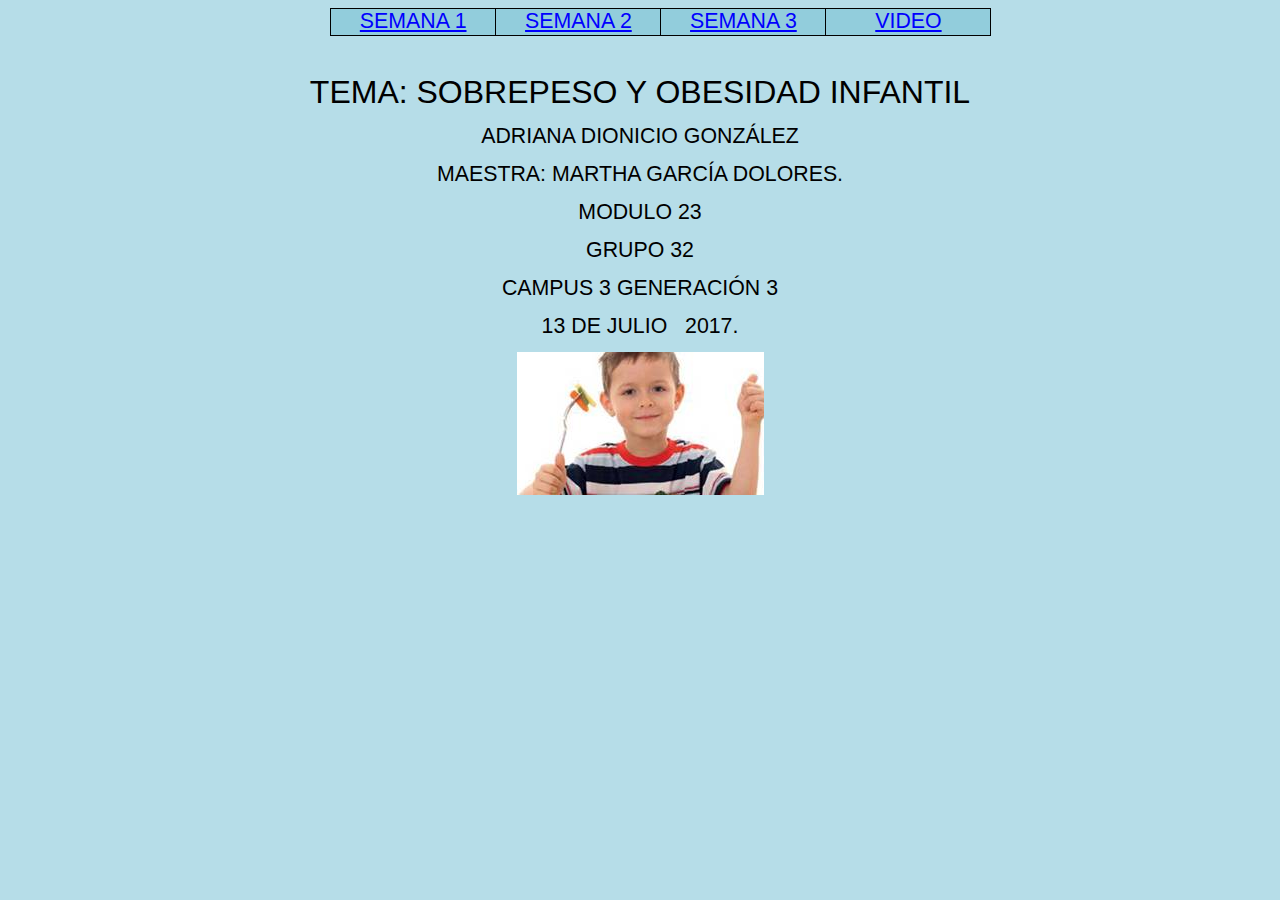
<file: INDEX.htm>
<html xmlns:v="urn:schemas-microsoft-com:vml"
xmlns:o="urn:schemas-microsoft-com:office:office"
xmlns:w="urn:schemas-microsoft-com:office:word"
xmlns:m="http://schemas.microsoft.com/office/2004/12/omml"
xmlns="http://www.w3.org/TR/REC-html40">

<head>
<meta http-equiv=Content-Type content="text/html; charset=windows-1252">
<meta name=ProgId content=Word.Document>
<meta name=Generator content="Microsoft Word 12">
<meta name=Originator content="Microsoft Word 12">
<link rel=File-List href="INDEX_archivos/filelist.xml">
<link rel=Edit-Time-Data href="INDEX_archivos/editdata.mso">
<!--[if !mso]>
<style>
v\:* {behavior:url(#default#VML);}
o\:* {behavior:url(#default#VML);}
w\:* {behavior:url(#default#VML);}
.shape {behavior:url(#default#VML);}
</style>
<![endif]--><!--[if gte mso 9]><xml>
 <o:DocumentProperties>
  <o:Author>casa</o:Author>
  <o:Template>Normal</o:Template>
  <o:LastAuthor>casa</o:LastAuthor>
  <o:Revision>3</o:Revision>
  <o:TotalTime>37</o:TotalTime>
  <o:Created>2017-07-14T22:36:00Z</o:Created>
  <o:LastSaved>2017-07-15T00:58:00Z</o:LastSaved>
  <o:Pages>1</o:Pages>
  <o:Words>55</o:Words>
  <o:Characters>303</o:Characters>
  <o:Company>casa</o:Company>
  <o:Lines>2</o:Lines>
  <o:Paragraphs>1</o:Paragraphs>
  <o:CharactersWithSpaces>357</o:CharactersWithSpaces>
  <o:Version>12.00</o:Version>
 </o:DocumentProperties>
</xml><![endif]-->
<link rel=dataStoreItem href="INDEX_archivos/item0008.xml"
target="INDEX_archivos/props0009.xml">
<link rel=themeData href="INDEX_archivos/themedata.thmx">
<link rel=colorSchemeMapping href="INDEX_archivos/colorschememapping.xml">
<!--[if gte mso 9]><xml>
 <w:WordDocument>
  <w:DisplayBackgroundShape/>
  <w:TrackMoves>false</w:TrackMoves>
  <w:TrackFormatting/>
  <w:HyphenationZone>21</w:HyphenationZone>
  <w:PunctuationKerning/>
  <w:ValidateAgainstSchemas/>
  <w:SaveIfXMLInvalid>false</w:SaveIfXMLInvalid>
  <w:IgnoreMixedContent>false</w:IgnoreMixedContent>
  <w:AlwaysShowPlaceholderText>false</w:AlwaysShowPlaceholderText>
  <w:DoNotPromoteQF/>
  <w:LidThemeOther>ES-MX</w:LidThemeOther>
  <w:LidThemeAsian>X-NONE</w:LidThemeAsian>
  <w:LidThemeComplexScript>X-NONE</w:LidThemeComplexScript>
  <w:Compatibility>
   <w:BreakWrappedTables/>
   <w:SnapToGridInCell/>
   <w:WrapTextWithPunct/>
   <w:UseAsianBreakRules/>
   <w:DontGrowAutofit/>
   <w:SplitPgBreakAndParaMark/>
   <w:DontVertAlignCellWithSp/>
   <w:DontBreakConstrainedForcedTables/>
   <w:DontVertAlignInTxbx/>
   <w:Word11KerningPairs/>
   <w:CachedColBalance/>
  </w:Compatibility>
  <w:BrowserLevel>MicrosoftInternetExplorer4</w:BrowserLevel>
  <m:mathPr>
   <m:mathFont m:val="Cambria Math"/>
   <m:brkBin m:val="before"/>
   <m:brkBinSub m:val="--"/>
   <m:smallFrac m:val="off"/>
   <m:dispDef/>
   <m:lMargin m:val="0"/>
   <m:rMargin m:val="0"/>
   <m:defJc m:val="centerGroup"/>
   <m:wrapIndent m:val="1440"/>
   <m:intLim m:val="subSup"/>
   <m:naryLim m:val="undOvr"/>
  </m:mathPr></w:WordDocument>
</xml><![endif]--><!--[if gte mso 9]><xml>
 <w:LatentStyles DefLockedState="false" DefUnhideWhenUsed="true"
  DefSemiHidden="true" DefQFormat="false" DefPriority="99"
  LatentStyleCount="267">
  <w:LsdException Locked="false" Priority="0" SemiHidden="false"
   UnhideWhenUsed="false" QFormat="true" Name="Normal"/>
  <w:LsdException Locked="false" Priority="9" SemiHidden="false"
   UnhideWhenUsed="false" QFormat="true" Name="heading 1"/>
  <w:LsdException Locked="false" Priority="9" QFormat="true" Name="heading 2"/>
  <w:LsdException Locked="false" Priority="9" QFormat="true" Name="heading 3"/>
  <w:LsdException Locked="false" Priority="9" QFormat="true" Name="heading 4"/>
  <w:LsdException Locked="false" Priority="9" QFormat="true" Name="heading 5"/>
  <w:LsdException Locked="false" Priority="9" QFormat="true" Name="heading 6"/>
  <w:LsdException Locked="false" Priority="9" QFormat="true" Name="heading 7"/>
  <w:LsdException Locked="false" Priority="9" QFormat="true" Name="heading 8"/>
  <w:LsdException Locked="false" Priority="9" QFormat="true" Name="heading 9"/>
  <w:LsdException Locked="false" Priority="39" Name="toc 1"/>
  <w:LsdException Locked="false" Priority="39" Name="toc 2"/>
  <w:LsdException Locked="false" Priority="39" Name="toc 3"/>
  <w:LsdException Locked="false" Priority="39" Name="toc 4"/>
  <w:LsdException Locked="false" Priority="39" Name="toc 5"/>
  <w:LsdException Locked="false" Priority="39" Name="toc 6"/>
  <w:LsdException Locked="false" Priority="39" Name="toc 7"/>
  <w:LsdException Locked="false" Priority="39" Name="toc 8"/>
  <w:LsdException Locked="false" Priority="39" Name="toc 9"/>
  <w:LsdException Locked="false" Priority="35" QFormat="true" Name="caption"/>
  <w:LsdException Locked="false" Priority="10" SemiHidden="false"
   UnhideWhenUsed="false" QFormat="true" Name="Title"/>
  <w:LsdException Locked="false" Priority="1" Name="Default Paragraph Font"/>
  <w:LsdException Locked="false" Priority="11" SemiHidden="false"
   UnhideWhenUsed="false" QFormat="true" Name="Subtitle"/>
  <w:LsdException Locked="false" Priority="22" SemiHidden="false"
   UnhideWhenUsed="false" QFormat="true" Name="Strong"/>
  <w:LsdException Locked="false" Priority="20" SemiHidden="false"
   UnhideWhenUsed="false" QFormat="true" Name="Emphasis"/>
  <w:LsdException Locked="false" Priority="59" SemiHidden="false"
   UnhideWhenUsed="false" Name="Table Grid"/>
  <w:LsdException Locked="false" UnhideWhenUsed="false" Name="Placeholder Text"/>
  <w:LsdException Locked="false" Priority="1" SemiHidden="false"
   UnhideWhenUsed="false" QFormat="true" Name="No Spacing"/>
  <w:LsdException Locked="false" Priority="60" SemiHidden="false"
   UnhideWhenUsed="false" Name="Light Shading"/>
  <w:LsdException Locked="false" Priority="61" SemiHidden="false"
   UnhideWhenUsed="false" Name="Light List"/>
  <w:LsdException Locked="false" Priority="62" SemiHidden="false"
   UnhideWhenUsed="false" Name="Light Grid"/>
  <w:LsdException Locked="false" Priority="63" SemiHidden="false"
   UnhideWhenUsed="false" Name="Medium Shading 1"/>
  <w:LsdException Locked="false" Priority="64" SemiHidden="false"
   UnhideWhenUsed="false" Name="Medium Shading 2"/>
  <w:LsdException Locked="false" Priority="65" SemiHidden="false"
   UnhideWhenUsed="false" Name="Medium List 1"/>
  <w:LsdException Locked="false" Priority="66" SemiHidden="false"
   UnhideWhenUsed="false" Name="Medium List 2"/>
  <w:LsdException Locked="false" Priority="67" SemiHidden="false"
   UnhideWhenUsed="false" Name="Medium Grid 1"/>
  <w:LsdException Locked="false" Priority="68" SemiHidden="false"
   UnhideWhenUsed="false" Name="Medium Grid 2"/>
  <w:LsdException Locked="false" Priority="69" SemiHidden="false"
   UnhideWhenUsed="false" Name="Medium Grid 3"/>
  <w:LsdException Locked="false" Priority="70" SemiHidden="false"
   UnhideWhenUsed="false" Name="Dark List"/>
  <w:LsdException Locked="false" Priority="71" SemiHidden="false"
   UnhideWhenUsed="false" Name="Colorful Shading"/>
  <w:LsdException Locked="false" Priority="72" SemiHidden="false"
   UnhideWhenUsed="false" Name="Colorful List"/>
  <w:LsdException Locked="false" Priority="73" SemiHidden="false"
   UnhideWhenUsed="false" Name="Colorful Grid"/>
  <w:LsdException Locked="false" Priority="60" SemiHidden="false"
   UnhideWhenUsed="false" Name="Light Shading Accent 1"/>
  <w:LsdException Locked="false" Priority="61" SemiHidden="false"
   UnhideWhenUsed="false" Name="Light List Accent 1"/>
  <w:LsdException Locked="false" Priority="62" SemiHidden="false"
   UnhideWhenUsed="false" Name="Light Grid Accent 1"/>
  <w:LsdException Locked="false" Priority="63" SemiHidden="false"
   UnhideWhenUsed="false" Name="Medium Shading 1 Accent 1"/>
  <w:LsdException Locked="false" Priority="64" SemiHidden="false"
   UnhideWhenUsed="false" Name="Medium Shading 2 Accent 1"/>
  <w:LsdException Locked="false" Priority="65" SemiHidden="false"
   UnhideWhenUsed="false" Name="Medium List 1 Accent 1"/>
  <w:LsdException Locked="false" UnhideWhenUsed="false" Name="Revision"/>
  <w:LsdException Locked="false" Priority="34" SemiHidden="false"
   UnhideWhenUsed="false" QFormat="true" Name="List Paragraph"/>
  <w:LsdException Locked="false" Priority="29" SemiHidden="false"
   UnhideWhenUsed="false" QFormat="true" Name="Quote"/>
  <w:LsdException Locked="false" Priority="30" SemiHidden="false"
   UnhideWhenUsed="false" QFormat="true" Name="Intense Quote"/>
  <w:LsdException Locked="false" Priority="66" SemiHidden="false"
   UnhideWhenUsed="false" Name="Medium List 2 Accent 1"/>
  <w:LsdException Locked="false" Priority="67" SemiHidden="false"
   UnhideWhenUsed="false" Name="Medium Grid 1 Accent 1"/>
  <w:LsdException Locked="false" Priority="68" SemiHidden="false"
   UnhideWhenUsed="false" Name="Medium Grid 2 Accent 1"/>
  <w:LsdException Locked="false" Priority="69" SemiHidden="false"
   UnhideWhenUsed="false" Name="Medium Grid 3 Accent 1"/>
  <w:LsdException Locked="false" Priority="70" SemiHidden="false"
   UnhideWhenUsed="false" Name="Dark List Accent 1"/>
  <w:LsdException Locked="false" Priority="71" SemiHidden="false"
   UnhideWhenUsed="false" Name="Colorful Shading Accent 1"/>
  <w:LsdException Locked="false" Priority="72" SemiHidden="false"
   UnhideWhenUsed="false" Name="Colorful List Accent 1"/>
  <w:LsdException Locked="false" Priority="73" SemiHidden="false"
   UnhideWhenUsed="false" Name="Colorful Grid Accent 1"/>
  <w:LsdException Locked="false" Priority="60" SemiHidden="false"
   UnhideWhenUsed="false" Name="Light Shading Accent 2"/>
  <w:LsdException Locked="false" Priority="61" SemiHidden="false"
   UnhideWhenUsed="false" Name="Light List Accent 2"/>
  <w:LsdException Locked="false" Priority="62" SemiHidden="false"
   UnhideWhenUsed="false" Name="Light Grid Accent 2"/>
  <w:LsdException Locked="false" Priority="63" SemiHidden="false"
   UnhideWhenUsed="false" Name="Medium Shading 1 Accent 2"/>
  <w:LsdException Locked="false" Priority="64" SemiHidden="false"
   UnhideWhenUsed="false" Name="Medium Shading 2 Accent 2"/>
  <w:LsdException Locked="false" Priority="65" SemiHidden="false"
   UnhideWhenUsed="false" Name="Medium List 1 Accent 2"/>
  <w:LsdException Locked="false" Priority="66" SemiHidden="false"
   UnhideWhenUsed="false" Name="Medium List 2 Accent 2"/>
  <w:LsdException Locked="false" Priority="67" SemiHidden="false"
   UnhideWhenUsed="false" Name="Medium Grid 1 Accent 2"/>
  <w:LsdException Locked="false" Priority="68" SemiHidden="false"
   UnhideWhenUsed="false" Name="Medium Grid 2 Accent 2"/>
  <w:LsdException Locked="false" Priority="69" SemiHidden="false"
   UnhideWhenUsed="false" Name="Medium Grid 3 Accent 2"/>
  <w:LsdException Locked="false" Priority="70" SemiHidden="false"
   UnhideWhenUsed="false" Name="Dark List Accent 2"/>
  <w:LsdException Locked="false" Priority="71" SemiHidden="false"
   UnhideWhenUsed="false" Name="Colorful Shading Accent 2"/>
  <w:LsdException Locked="false" Priority="72" SemiHidden="false"
   UnhideWhenUsed="false" Name="Colorful List Accent 2"/>
  <w:LsdException Locked="false" Priority="73" SemiHidden="false"
   UnhideWhenUsed="false" Name="Colorful Grid Accent 2"/>
  <w:LsdException Locked="false" Priority="60" SemiHidden="false"
   UnhideWhenUsed="false" Name="Light Shading Accent 3"/>
  <w:LsdException Locked="false" Priority="61" SemiHidden="false"
   UnhideWhenUsed="false" Name="Light List Accent 3"/>
  <w:LsdException Locked="false" Priority="62" SemiHidden="false"
   UnhideWhenUsed="false" Name="Light Grid Accent 3"/>
  <w:LsdException Locked="false" Priority="63" SemiHidden="false"
   UnhideWhenUsed="false" Name="Medium Shading 1 Accent 3"/>
  <w:LsdException Locked="false" Priority="64" SemiHidden="false"
   UnhideWhenUsed="false" Name="Medium Shading 2 Accent 3"/>
  <w:LsdException Locked="false" Priority="65" SemiHidden="false"
   UnhideWhenUsed="false" Name="Medium List 1 Accent 3"/>
  <w:LsdException Locked="false" Priority="66" SemiHidden="false"
   UnhideWhenUsed="false" Name="Medium List 2 Accent 3"/>
  <w:LsdException Locked="false" Priority="67" SemiHidden="false"
   UnhideWhenUsed="false" Name="Medium Grid 1 Accent 3"/>
  <w:LsdException Locked="false" Priority="68" SemiHidden="false"
   UnhideWhenUsed="false" Name="Medium Grid 2 Accent 3"/>
  <w:LsdException Locked="false" Priority="69" SemiHidden="false"
   UnhideWhenUsed="false" Name="Medium Grid 3 Accent 3"/>
  <w:LsdException Locked="false" Priority="70" SemiHidden="false"
   UnhideWhenUsed="false" Name="Dark List Accent 3"/>
  <w:LsdException Locked="false" Priority="71" SemiHidden="false"
   UnhideWhenUsed="false" Name="Colorful Shading Accent 3"/>
  <w:LsdException Locked="false" Priority="72" SemiHidden="false"
   UnhideWhenUsed="false" Name="Colorful List Accent 3"/>
  <w:LsdException Locked="false" Priority="73" SemiHidden="false"
   UnhideWhenUsed="false" Name="Colorful Grid Accent 3"/>
  <w:LsdException Locked="false" Priority="60" SemiHidden="false"
   UnhideWhenUsed="false" Name="Light Shading Accent 4"/>
  <w:LsdException Locked="false" Priority="61" SemiHidden="false"
   UnhideWhenUsed="false" Name="Light List Accent 4"/>
  <w:LsdException Locked="false" Priority="62" SemiHidden="false"
   UnhideWhenUsed="false" Name="Light Grid Accent 4"/>
  <w:LsdException Locked="false" Priority="63" SemiHidden="false"
   UnhideWhenUsed="false" Name="Medium Shading 1 Accent 4"/>
  <w:LsdException Locked="false" Priority="64" SemiHidden="false"
   UnhideWhenUsed="false" Name="Medium Shading 2 Accent 4"/>
  <w:LsdException Locked="false" Priority="65" SemiHidden="false"
   UnhideWhenUsed="false" Name="Medium List 1 Accent 4"/>
  <w:LsdException Locked="false" Priority="66" SemiHidden="false"
   UnhideWhenUsed="false" Name="Medium List 2 Accent 4"/>
  <w:LsdException Locked="false" Priority="67" SemiHidden="false"
   UnhideWhenUsed="false" Name="Medium Grid 1 Accent 4"/>
  <w:LsdException Locked="false" Priority="68" SemiHidden="false"
   UnhideWhenUsed="false" Name="Medium Grid 2 Accent 4"/>
  <w:LsdException Locked="false" Priority="69" SemiHidden="false"
   UnhideWhenUsed="false" Name="Medium Grid 3 Accent 4"/>
  <w:LsdException Locked="false" Priority="70" SemiHidden="false"
   UnhideWhenUsed="false" Name="Dark List Accent 4"/>
  <w:LsdException Locked="false" Priority="71" SemiHidden="false"
   UnhideWhenUsed="false" Name="Colorful Shading Accent 4"/>
  <w:LsdException Locked="false" Priority="72" SemiHidden="false"
   UnhideWhenUsed="false" Name="Colorful List Accent 4"/>
  <w:LsdException Locked="false" Priority="73" SemiHidden="false"
   UnhideWhenUsed="false" Name="Colorful Grid Accent 4"/>
  <w:LsdException Locked="false" Priority="60" SemiHidden="false"
   UnhideWhenUsed="false" Name="Light Shading Accent 5"/>
  <w:LsdException Locked="false" Priority="61" SemiHidden="false"
   UnhideWhenUsed="false" Name="Light List Accent 5"/>
  <w:LsdException Locked="false" Priority="62" SemiHidden="false"
   UnhideWhenUsed="false" Name="Light Grid Accent 5"/>
  <w:LsdException Locked="false" Priority="63" SemiHidden="false"
   UnhideWhenUsed="false" Name="Medium Shading 1 Accent 5"/>
  <w:LsdException Locked="false" Priority="64" SemiHidden="false"
   UnhideWhenUsed="false" Name="Medium Shading 2 Accent 5"/>
  <w:LsdException Locked="false" Priority="65" SemiHidden="false"
   UnhideWhenUsed="false" Name="Medium List 1 Accent 5"/>
  <w:LsdException Locked="false" Priority="66" SemiHidden="false"
   UnhideWhenUsed="false" Name="Medium List 2 Accent 5"/>
  <w:LsdException Locked="false" Priority="67" SemiHidden="false"
   UnhideWhenUsed="false" Name="Medium Grid 1 Accent 5"/>
  <w:LsdException Locked="false" Priority="68" SemiHidden="false"
   UnhideWhenUsed="false" Name="Medium Grid 2 Accent 5"/>
  <w:LsdException Locked="false" Priority="69" SemiHidden="false"
   UnhideWhenUsed="false" Name="Medium Grid 3 Accent 5"/>
  <w:LsdException Locked="false" Priority="70" SemiHidden="false"
   UnhideWhenUsed="false" Name="Dark List Accent 5"/>
  <w:LsdException Locked="false" Priority="71" SemiHidden="false"
   UnhideWhenUsed="false" Name="Colorful Shading Accent 5"/>
  <w:LsdException Locked="false" Priority="72" SemiHidden="false"
   UnhideWhenUsed="false" Name="Colorful List Accent 5"/>
  <w:LsdException Locked="false" Priority="73" SemiHidden="false"
   UnhideWhenUsed="false" Name="Colorful Grid Accent 5"/>
  <w:LsdException Locked="false" Priority="60" SemiHidden="false"
   UnhideWhenUsed="false" Name="Light Shading Accent 6"/>
  <w:LsdException Locked="false" Priority="61" SemiHidden="false"
   UnhideWhenUsed="false" Name="Light List Accent 6"/>
  <w:LsdException Locked="false" Priority="62" SemiHidden="false"
   UnhideWhenUsed="false" Name="Light Grid Accent 6"/>
  <w:LsdException Locked="false" Priority="63" SemiHidden="false"
   UnhideWhenUsed="false" Name="Medium Shading 1 Accent 6"/>
  <w:LsdException Locked="false" Priority="64" SemiHidden="false"
   UnhideWhenUsed="false" Name="Medium Shading 2 Accent 6"/>
  <w:LsdException Locked="false" Priority="65" SemiHidden="false"
   UnhideWhenUsed="false" Name="Medium List 1 Accent 6"/>
  <w:LsdException Locked="false" Priority="66" SemiHidden="false"
   UnhideWhenUsed="false" Name="Medium List 2 Accent 6"/>
  <w:LsdException Locked="false" Priority="67" SemiHidden="false"
   UnhideWhenUsed="false" Name="Medium Grid 1 Accent 6"/>
  <w:LsdException Locked="false" Priority="68" SemiHidden="false"
   UnhideWhenUsed="false" Name="Medium Grid 2 Accent 6"/>
  <w:LsdException Locked="false" Priority="69" SemiHidden="false"
   UnhideWhenUsed="false" Name="Medium Grid 3 Accent 6"/>
  <w:LsdException Locked="false" Priority="70" SemiHidden="false"
   UnhideWhenUsed="false" Name="Dark List Accent 6"/>
  <w:LsdException Locked="false" Priority="71" SemiHidden="false"
   UnhideWhenUsed="false" Name="Colorful Shading Accent 6"/>
  <w:LsdException Locked="false" Priority="72" SemiHidden="false"
   UnhideWhenUsed="false" Name="Colorful List Accent 6"/>
  <w:LsdException Locked="false" Priority="73" SemiHidden="false"
   UnhideWhenUsed="false" Name="Colorful Grid Accent 6"/>
  <w:LsdException Locked="false" Priority="19" SemiHidden="false"
   UnhideWhenUsed="false" QFormat="true" Name="Subtle Emphasis"/>
  <w:LsdException Locked="false" Priority="21" SemiHidden="false"
   UnhideWhenUsed="false" QFormat="true" Name="Intense Emphasis"/>
  <w:LsdException Locked="false" Priority="31" SemiHidden="false"
   UnhideWhenUsed="false" QFormat="true" Name="Subtle Reference"/>
  <w:LsdException Locked="false" Priority="32" SemiHidden="false"
   UnhideWhenUsed="false" QFormat="true" Name="Intense Reference"/>
  <w:LsdException Locked="false" Priority="33" SemiHidden="false"
   UnhideWhenUsed="false" QFormat="true" Name="Book Title"/>
  <w:LsdException Locked="false" Priority="37" Name="Bibliography"/>
  <w:LsdException Locked="false" Priority="39" QFormat="true" Name="TOC Heading"/>
 </w:LatentStyles>
</xml><![endif]-->
<style>
<!--
 /* Font Definitions */
 @font-face
	{font-family:"Cambria Math";
	panose-1:2 4 5 3 5 4 6 3 2 4;
	mso-font-charset:0;
	mso-generic-font-family:roman;
	mso-font-pitch:variable;
	mso-font-signature:-1610611985 1107304683 0 0 159 0;}
@font-face
	{font-family:Tahoma;
	panose-1:2 11 6 4 3 5 4 4 2 4;
	mso-font-charset:0;
	mso-generic-font-family:swiss;
	mso-font-pitch:variable;
	mso-font-signature:1627400839 -2147483648 8 0 66047 0;}
 /* Style Definitions */
 p.MsoNormal, li.MsoNormal, div.MsoNormal
	{mso-style-unhide:no;
	mso-style-qformat:yes;
	mso-style-parent:"";
	margin-top:0cm;
	margin-right:0cm;
	margin-bottom:10.0pt;
	margin-left:0cm;
	line-height:115%;
	mso-pagination:widow-orphan;
	font-size:11.0pt;
	font-family:"Arial","sans-serif";
	mso-ascii-font-family:Arial;
	mso-ascii-theme-font:minor-latin;
	mso-fareast-font-family:Arial;
	mso-fareast-theme-font:minor-latin;
	mso-hansi-font-family:Arial;
	mso-hansi-theme-font:minor-latin;
	mso-bidi-font-family:"Times New Roman";
	mso-bidi-theme-font:minor-bidi;
	mso-fareast-language:EN-US;}
a:link, span.MsoHyperlink
	{mso-style-priority:99;
	color:blue;
	mso-themecolor:hyperlink;
	text-decoration:underline;
	text-underline:single;}
a:visited, span.MsoHyperlinkFollowed
	{mso-style-noshow:yes;
	mso-style-priority:99;
	color:purple;
	mso-themecolor:followedhyperlink;
	text-decoration:underline;
	text-underline:single;}
p.MsoAcetate, li.MsoAcetate, div.MsoAcetate
	{mso-style-noshow:yes;
	mso-style-priority:99;
	mso-style-link:"Texto de globo Car";
	margin:0cm;
	margin-bottom:.0001pt;
	mso-pagination:widow-orphan;
	font-size:8.0pt;
	font-family:"Tahoma","sans-serif";
	mso-fareast-font-family:Arial;
	mso-fareast-theme-font:minor-latin;
	mso-fareast-language:EN-US;}
span.TextodegloboCar
	{mso-style-name:"Texto de globo Car";
	mso-style-noshow:yes;
	mso-style-priority:99;
	mso-style-unhide:no;
	mso-style-locked:yes;
	mso-style-link:"Texto de globo";
	mso-ansi-font-size:8.0pt;
	mso-bidi-font-size:8.0pt;
	font-family:"Tahoma","sans-serif";
	mso-ascii-font-family:Tahoma;
	mso-hansi-font-family:Tahoma;
	mso-bidi-font-family:Tahoma;}
.MsoChpDefault
	{mso-style-type:export-only;
	mso-default-props:yes;
	font-size:10.0pt;
	mso-ansi-font-size:10.0pt;
	mso-bidi-font-size:10.0pt;
	mso-ascii-font-family:Arial;
	mso-ascii-theme-font:minor-latin;
	mso-fareast-font-family:Arial;
	mso-fareast-theme-font:minor-latin;
	mso-hansi-font-family:Arial;
	mso-hansi-theme-font:minor-latin;
	mso-bidi-font-family:"Times New Roman";
	mso-bidi-theme-font:minor-bidi;
	mso-fareast-language:EN-US;}
@page Section1
	{size:612.0pt 792.0pt;
	margin:70.85pt 3.0cm 70.85pt 3.0cm;
	mso-header-margin:35.4pt;
	mso-footer-margin:35.4pt;
	border:solid windowtext 1.0pt;
	mso-border-alt:solid windowtext .5pt;
	padding:24.0pt 24.0pt 24.0pt 24.0pt;
	mso-paper-source:0;}
div.Section1
	{page:Section1;}
-->
</style>
<!--[if gte mso 10]>
<style>
 /* Style Definitions */
 table.MsoNormalTable
	{mso-style-name:"Tabla normal";
	mso-tstyle-rowband-size:0;
	mso-tstyle-colband-size:0;
	mso-style-noshow:yes;
	mso-style-priority:99;
	mso-style-qformat:yes;
	mso-style-parent:"";
	mso-padding-alt:0cm 5.4pt 0cm 5.4pt;
	mso-para-margin:0cm;
	mso-para-margin-bottom:.0001pt;
	mso-pagination:widow-orphan;
	font-size:10.0pt;
	font-family:"Arial","sans-serif";
	mso-ascii-font-family:Arial;
	mso-ascii-theme-font:minor-latin;
	mso-hansi-font-family:Arial;
	mso-hansi-theme-font:minor-latin;
	mso-bidi-font-family:"Times New Roman";
	mso-bidi-theme-font:minor-bidi;
	mso-fareast-language:EN-US;}
table.MsoTableGrid
	{mso-style-name:"Tabla con cuadr�cula";
	mso-tstyle-rowband-size:0;
	mso-tstyle-colband-size:0;
	mso-style-priority:59;
	mso-style-unhide:no;
	border:solid black 1.0pt;
	mso-border-themecolor:text1;
	mso-border-alt:solid black .5pt;
	mso-border-themecolor:text1;
	mso-padding-alt:0cm 5.4pt 0cm 5.4pt;
	mso-border-insideh:.5pt solid black;
	mso-border-insideh-themecolor:text1;
	mso-border-insidev:.5pt solid black;
	mso-border-insidev-themecolor:text1;
	mso-para-margin:0cm;
	mso-para-margin-bottom:.0001pt;
	mso-pagination:widow-orphan;
	font-size:11.0pt;
	font-family:"Arial","sans-serif";
	mso-ascii-font-family:Arial;
	mso-ascii-theme-font:minor-latin;
	mso-hansi-font-family:Arial;
	mso-hansi-theme-font:minor-latin;
	mso-bidi-font-family:"Times New Roman";
	mso-bidi-theme-font:minor-bidi;
	mso-fareast-language:EN-US;}
</style>
<![endif]--><!--[if gte mso 9]><xml>
 <o:shapedefaults v:ext="edit" spidmax="3074">
  <o:colormenu v:ext="edit" fillcolor="none [1304]"/>
 </o:shapedefaults></xml><![endif]--><!--[if gte mso 9]><xml>
 <o:shapelayout v:ext="edit">
  <o:idmap v:ext="edit" data="1"/>
 </o:shapelayout></xml><![endif]-->
</head>

<body bgcolor="#B6DDE8" lang=ES-MX link=blue vlink=purple style='tab-interval:
35.4pt'>

<div class=Section1>

<table class=MsoTableGrid border=1 cellspacing=0 cellpadding=0
 style='margin-left:241.45pt;border-collapse:collapse;border:none;mso-border-alt:
 solid black .5pt;mso-border-themecolor:text1;mso-yfti-tbllook:1184;mso-padding-alt:
 0cm 5.4pt 0cm 5.4pt'>
 <tr style='mso-yfti-irow:0;mso-yfti-firstrow:yes;mso-yfti-lastrow:yes;
  height:20.55pt'>
  <td width=150 valign=top style='width:112.6pt;border:solid black 1.0pt;
  mso-border-themecolor:text1;mso-border-alt:solid black .5pt;mso-border-themecolor:
  text1;background:#92CDDC;mso-background-themecolor:accent5;mso-background-themetint:
  153;padding:0cm 5.4pt 0cm 5.4pt;height:20.55pt'>
  <p class=MsoNormal align=center style='margin-bottom:0cm;margin-bottom:.0001pt;
  text-align:center;line-height:normal'><span style='font-size:16.0pt;
  mso-ascii-font-family:Arial;mso-hansi-font-family:Arial;mso-bidi-font-family:
  Arial'><a href="SEMANA%201.htm">SEMANA 1</a><o:p></o:p></span></p>
  </td>
  <td width=150 valign=top style='width:112.2pt;border:solid black 1.0pt;
  mso-border-themecolor:text1;border-left:none;mso-border-left-alt:solid black .5pt;
  mso-border-left-themecolor:text1;mso-border-alt:solid black .5pt;mso-border-themecolor:
  text1;background:#92CDDC;mso-background-themecolor:accent5;mso-background-themetint:
  153;padding:0cm 5.4pt 0cm 5.4pt;height:20.55pt'>
  <p class=MsoNormal align=center style='margin-bottom:0cm;margin-bottom:.0001pt;
  text-align:center;line-height:normal'><span style='font-size:16.0pt;
  mso-ascii-font-family:Arial;mso-hansi-font-family:Arial;mso-bidi-font-family:
  Arial'><a href="SEMANA%202.htm">SEMANA 2</a><o:p></o:p></span></p>
  </td>
  <td width=150 valign=top style='width:112.25pt;border:solid black 1.0pt;
  mso-border-themecolor:text1;border-left:none;mso-border-left-alt:solid black .5pt;
  mso-border-left-themecolor:text1;mso-border-alt:solid black .5pt;mso-border-themecolor:
  text1;background:#92CDDC;mso-background-themecolor:accent5;mso-background-themetint:
  153;padding:0cm 5.4pt 0cm 5.4pt;height:20.55pt'>
  <p class=MsoNormal align=center style='margin-bottom:0cm;margin-bottom:.0001pt;
  text-align:center;line-height:normal'><span style='font-size:16.0pt;
  mso-ascii-font-family:Arial;mso-hansi-font-family:Arial;mso-bidi-font-family:
  Arial'><a href="SEMANA%203.htm">SEMANA 3</a><o:p></o:p></span></p>
  </td>
  <td width=150 valign=top style='width:112.25pt;border:solid black 1.0pt;
  mso-border-themecolor:text1;border-left:none;mso-border-left-alt:solid black .5pt;
  mso-border-left-themecolor:text1;mso-border-alt:solid black .5pt;mso-border-themecolor:
  text1;background:#92CDDC;mso-background-themecolor:accent5;mso-background-themetint:
  153;padding:0cm 5.4pt 0cm 5.4pt;height:20.55pt'>
  <p class=MsoNormal align=center style='margin-bottom:0cm;margin-bottom:.0001pt;
  text-align:center;line-height:normal'><span style='font-size:16.0pt;
  mso-ascii-font-family:Arial;mso-hansi-font-family:Arial;mso-bidi-font-family:
  Arial'><a href="https://www.youtube.com/watch?v=_IlEIVG-0-I">VIDEO</a><o:p></o:p></span></p>
  </td>
 </tr>
</table>

<p class=MsoNormal align=center style='text-align:center'><span
style='font-size:16.0pt;line-height:115%;mso-ascii-font-family:Arial;
mso-hansi-font-family:Arial;mso-bidi-font-family:Arial'><o:p>&nbsp;</o:p></span></p>

<p class=MsoNormal align=center style='text-align:center'><span
style='font-size:24.0pt;line-height:115%;mso-ascii-font-family:Arial;
mso-hansi-font-family:Arial;mso-bidi-font-family:Arial'>TEMA: SOBREPESO Y
OBESIDAD INFANTIL<o:p></o:p></span></p>

<p class=MsoNormal align=center style='text-align:center'><span
style='font-size:16.0pt;line-height:115%;mso-ascii-font-family:Arial;
mso-hansi-font-family:Arial;mso-bidi-font-family:Arial'>ADRIANA DIONICIO
GONZ�LEZ<o:p></o:p></span></p>

<p class=MsoNormal align=center style='text-align:center'><span
style='font-size:16.0pt;line-height:115%;mso-ascii-font-family:Arial;
mso-hansi-font-family:Arial;mso-bidi-font-family:Arial'>MAESTRA: MARTHA GARC�A
DOLORES.<o:p></o:p></span></p>

<p class=MsoNormal align=center style='text-align:center'><span
style='font-size:16.0pt;line-height:115%;mso-ascii-font-family:Arial;
mso-hansi-font-family:Arial;mso-bidi-font-family:Arial'>MODULO 23<o:p></o:p></span></p>

<p class=MsoNormal align=center style='text-align:center'><span
style='font-size:16.0pt;line-height:115%;mso-ascii-font-family:Arial;
mso-hansi-font-family:Arial;mso-bidi-font-family:Arial'>GRUPO 32<o:p></o:p></span></p>

<p class=MsoNormal align=center style='text-align:center'><span
style='font-size:16.0pt;line-height:115%;mso-ascii-font-family:Arial;
mso-hansi-font-family:Arial;mso-bidi-font-family:Arial'>CAMPUS 3 GENERACI�N 3<o:p></o:p></span></p>

<p class=MsoNormal align=center style='text-align:center'><span
style='font-size:16.0pt;line-height:115%;mso-ascii-font-family:Arial;
mso-hansi-font-family:Arial;mso-bidi-font-family:Arial'>13 DE JULIO<span
style='mso-spacerun:yes'>�� </span>2017.<o:p></o:p></span></p>

<p class=MsoNormal align=center style='text-align:center'><span
style='font-size:16.0pt;line-height:115%;mso-ascii-font-family:Arial;
mso-hansi-font-family:Arial;mso-bidi-font-family:Arial;mso-fareast-language:
ES-MX;mso-no-proof:yes'><!--[if gte vml 1]><v:shapetype id="_x0000_t75"
 coordsize="21600,21600" o:spt="75" o:preferrelative="t" path="m@4@5l@4@11@9@11@9@5xe"
 filled="f" stroked="f">
 <v:stroke joinstyle="miter"/>
 <v:formulas>
  <v:f eqn="if lineDrawn pixelLineWidth 0"/>
  <v:f eqn="sum @0 1 0"/>
  <v:f eqn="sum 0 0 @1"/>
  <v:f eqn="prod @2 1 2"/>
  <v:f eqn="prod @3 21600 pixelWidth"/>
  <v:f eqn="prod @3 21600 pixelHeight"/>
  <v:f eqn="sum @0 0 1"/>
  <v:f eqn="prod @6 1 2"/>
  <v:f eqn="prod @7 21600 pixelWidth"/>
  <v:f eqn="sum @8 21600 0"/>
  <v:f eqn="prod @7 21600 pixelHeight"/>
  <v:f eqn="sum @10 21600 0"/>
 </v:formulas>
 <v:path o:extrusionok="f" gradientshapeok="t" o:connecttype="rect"/>
 <o:lock v:ext="edit" aspectratio="t"/>
</v:shapetype><v:shape id="Imagen_x0020_1" o:spid="_x0000_i1025" type="#_x0000_t75"
 style='width:185.25pt;height:107.25pt;visibility:visible;mso-wrap-style:square'>
 <v:imagedata src="INDEX_archivos/image001.png" o:title="" croptop=".25"
  cropbottom="34133f" cropleft="33024f" cropright="17920f"/>
</v:shape><![endif]--><![if !vml]><img border=0 width=247 height=143
src="INDEX_archivos/image002.jpg" v:shapes="Imagen_x0020_1"><![endif]></span><span
style='font-size:16.0pt;line-height:115%;mso-ascii-font-family:Arial;
mso-hansi-font-family:Arial;mso-bidi-font-family:Arial'><o:p></o:p></span></p>

<p class=MsoNormal><o:p>&nbsp;</o:p></p>

<p class=MsoNormal><o:p>&nbsp;</o:p></p>

<p class=MsoNormal><o:p>&nbsp;</o:p></p>

<p class=MsoNormal><o:p>&nbsp;</o:p></p>

<p class=MsoNormal><o:p>&nbsp;</o:p></p>

<p class=MsoNormal><o:p>&nbsp;</o:p></p>

<p class=MsoNormal><o:p>&nbsp;</o:p></p>

<p class=MsoNormal><o:p>&nbsp;</o:p></p>

<p class=MsoNormal><o:p>&nbsp;</o:p></p>

</div>

</body>

</html>
</file>
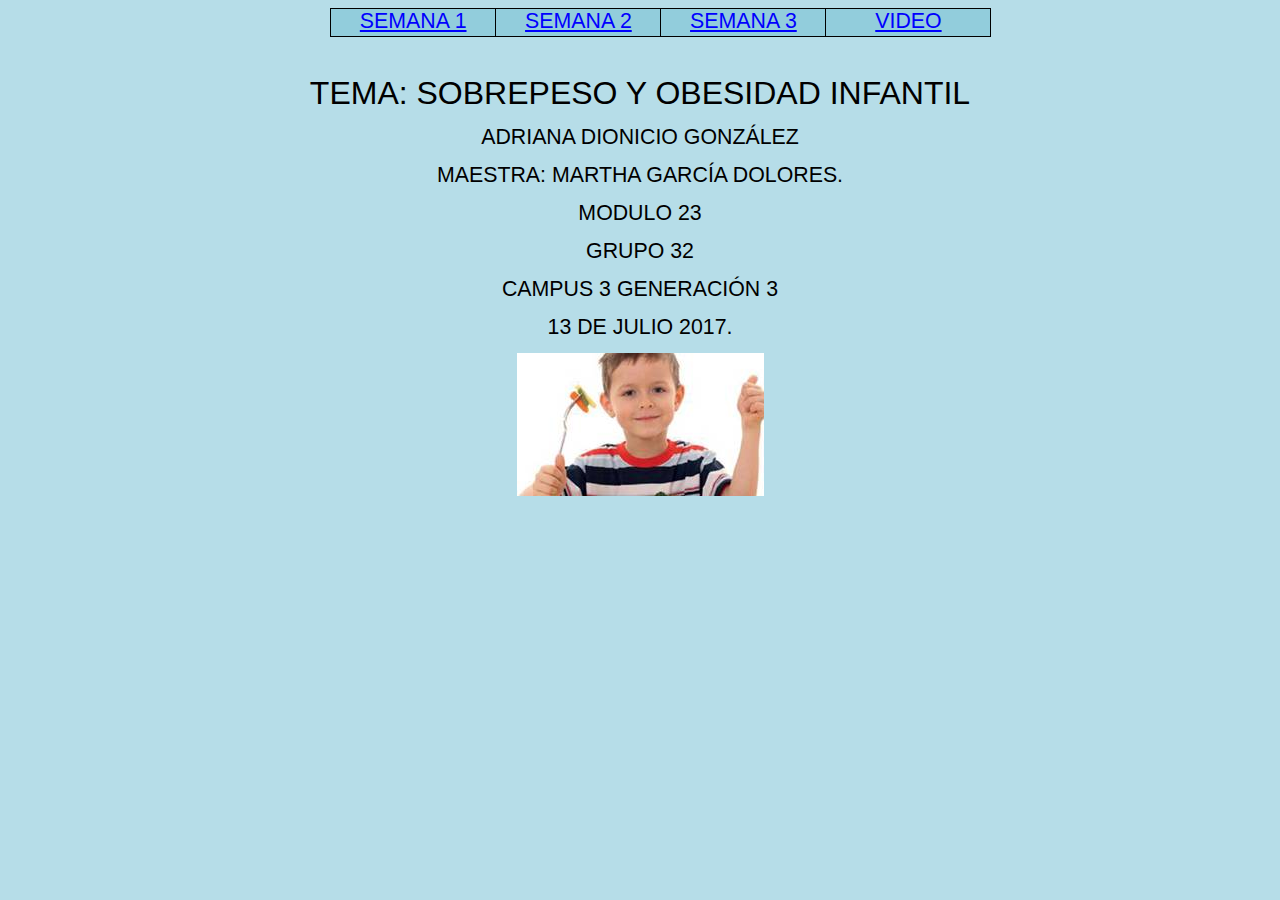
<file: index.html>
<!DOCTYPE html>
<html lang="es">

<head>
<meta charset="UTF-8">
<title>Sobrepeso y obesidad en los ni�os</title>

<style>
<!--
 /* Font Definitions */
 @font-face
	{font-family:"Cambria Math";
	panose-1:2 4 5 3 5 4 6 3 2 4;
	mso-font-charset:0;
	mso-generic-font-family:roman;
	mso-font-pitch:variable;
	mso-font-signature:-1610611985 1107304683 0 0 159 0;}
@font-face
	{font-family:Tahoma;
	panose-1:2 11 6 4 3 5 4 4 2 4;
	mso-font-charset:0;
	mso-generic-font-family:swiss;
	mso-font-pitch:variable;
	mso-font-signature:1627400839 -2147483648 8 0 66047 0;}
 /* Style Definitions */
 p.MsoNormal, li.MsoNormal, div.MsoNormal
	{mso-style-unhide:no;
	mso-style-qformat:yes;
	mso-style-parent:"";
	margin-top:0cm;
	margin-right:0cm;
	margin-bottom:10.0pt;
	margin-left:0cm;
	line-height:115%;
	mso-pagination:widow-orphan;
	font-size:11.0pt;
	font-family:"Arial","sans-serif";
	mso-ascii-font-family:Arial;
	mso-ascii-theme-font:minor-latin;
	mso-fareast-font-family:Arial;
	mso-fareast-theme-font:minor-latin;
	mso-hansi-font-family:Arial;
	mso-hansi-theme-font:minor-latin;
	mso-bidi-font-family:"Times New Roman";
	mso-bidi-theme-font:minor-bidi;
	mso-fareast-language:EN-US;}
a:link, span.MsoHyperlink
	{mso-style-priority:99;
	color:blue;
	mso-themecolor:hyperlink;
	text-decoration:underline;
	text-underline:single;}
a:visited, span.MsoHyperlinkFollowed
	{mso-style-noshow:yes;
	mso-style-priority:99;
	color:purple;
	mso-themecolor:followedhyperlink;
	text-decoration:underline;
	text-underline:single;}
p.MsoAcetate, li.MsoAcetate, div.MsoAcetate
	{mso-style-noshow:yes;
	mso-style-priority:99;
	mso-style-link:"Texto de globo Car";
	margin:0cm;
	margin-bottom:.0001pt;
	mso-pagination:widow-orphan;
	font-size:8.0pt;
	font-family:"Tahoma","sans-serif";
	mso-fareast-font-family:Arial;
	mso-fareast-theme-font:minor-latin;
	mso-fareast-language:EN-US;}
span.TextodegloboCar
	{mso-style-name:"Texto de globo Car";
	mso-style-noshow:yes;
	mso-style-priority:99;
	mso-style-unhide:no;
	mso-style-locked:yes;
	mso-style-link:"Texto de globo";
	mso-ansi-font-size:8.0pt;
	mso-bidi-font-size:8.0pt;
	font-family:"Tahoma","sans-serif";
	mso-ascii-font-family:Tahoma;
	mso-hansi-font-family:Tahoma;
	mso-bidi-font-family:Tahoma;}
.MsoChpDefault
	{mso-style-type:export-only;
	mso-default-props:yes;
	font-size:10.0pt;
	mso-ansi-font-size:10.0pt;
	mso-bidi-font-size:10.0pt;
	mso-ascii-font-family:Arial;
	mso-ascii-theme-font:minor-latin;
	mso-fareast-font-family:Arial;
	mso-fareast-theme-font:minor-latin;
	mso-hansi-font-family:Arial;
	mso-hansi-theme-font:minor-latin;
	mso-bidi-font-family:"Times New Roman";
	mso-bidi-theme-font:minor-bidi;
	mso-fareast-language:EN-US;}
@page Section1
	{size:612.0pt 792.0pt;
	margin:70.85pt 3.0cm 70.85pt 3.0cm;
	mso-header-margin:35.4pt;
	mso-footer-margin:35.4pt;
	border:solid windowtext 1.0pt;
	mso-border-alt:solid windowtext .5pt;
	padding:24.0pt 24.0pt 24.0pt 24.0pt;
	mso-paper-source:0;}
div.Section1
	{page:Section1;}
-->
</style>

</head>

<body bgcolor="#B6DDE8" lang=ES-MX link=blue vlink=purple style='tab-interval:
35.4pt'>

<div class=Section1>

<table class=MsoTableGrid border=1 cellspacing=0 cellpadding=0
 style='margin-left:241.45pt;border-collapse:collapse;border:none;mso-border-alt:
 solid black .5pt;mso-border-themecolor:text1;mso-yfti-tbllook:1184;mso-padding-alt:
 0cm 5.4pt 0cm 5.4pt'>
 <tr style='mso-yfti-irow:0;mso-yfti-firstrow:yes;mso-yfti-lastrow:yes;
  height:20.55pt'>
  <td width=150 valign=top style='width:112.6pt;border:solid black 1.0pt;
  mso-border-themecolor:text1;mso-border-alt:solid black .5pt;mso-border-themecolor:
  text1;background:#92CDDC;mso-background-themecolor:accent5;mso-background-themetint:
  153;padding:0cm 5.4pt 0cm 5.4pt;height:20.55pt'>
  <p class=MsoNormal align=center style='margin-bottom:0cm;margin-bottom:.0001pt;
  text-align:center;line-height:normal'><span style='font-size:16.0pt;
  mso-ascii-font-family:Arial;mso-hansi-font-family:Arial;mso-bidi-font-family:
  Arial'><a href="semana1.html">SEMANA 1</a><o:p></o:p></span></p>
  </td>
  <td width=150 valign=top style='width:112.2pt;border:solid black 1.0pt;
  mso-border-themecolor:text1;border-left:none;mso-border-left-alt:solid black .5pt;
  mso-border-left-themecolor:text1;mso-border-alt:solid black .5pt;mso-border-themecolor:
  text1;background:#92CDDC;mso-background-themecolor:accent5;mso-background-themetint:
  153;padding:0cm 5.4pt 0cm 5.4pt;height:20.55pt'>
  <p class=MsoNormal align=center style='margin-bottom:0cm;margin-bottom:.0001pt;
  text-align:center;line-height:normal'><span style='font-size:16.0pt;
  mso-ascii-font-family:Arial;mso-hansi-font-family:Arial;mso-bidi-font-family:
  Arial'><a href="semana2.html">SEMANA 2</a><o:p></o:p></span></p>
  </td>
  <td width=150 valign=top style='width:112.25pt;border:solid black 1.0pt;
  mso-border-themecolor:text1;border-left:none;mso-border-left-alt:solid black .5pt;
  mso-border-left-themecolor:text1;mso-border-alt:solid black .5pt;mso-border-themecolor:
  text1;background:#92CDDC;mso-background-themecolor:accent5;mso-background-themetint:
  153;padding:0cm 5.4pt 0cm 5.4pt;height:20.55pt'>
  <p class=MsoNormal align=center style='margin-bottom:0cm;margin-bottom:.0001pt;
  text-align:center;line-height:normal'><span style='font-size:16.0pt;
  mso-ascii-font-family:Arial;mso-hansi-font-family:Arial;mso-bidi-font-family:
  Arial'><a href="semana3.html">SEMANA 3</a><o:p></o:p></span></p>
  </td>
  <td width=150 valign=top style='width:112.25pt;border:solid black 1.0pt;
  mso-border-themecolor:text1;border-left:none;mso-border-left-alt:solid black .5pt;
  mso-border-left-themecolor:text1;mso-border-alt:solid black .5pt;mso-border-themecolor:
  text1;background:#92CDDC;mso-background-themecolor:accent5;mso-background-themetint:
  153;padding:0cm 5.4pt 0cm 5.4pt;height:20.55pt'>
  <p class=MsoNormal align=center style='margin-bottom:0cm;margin-bottom:.0001pt;
  text-align:center;line-height:normal'><span style='font-size:16.0pt;
  mso-ascii-font-family:Arial;mso-hansi-font-family:Arial;mso-bidi-font-family:
  Arial'><a href="https://www.youtube.com/watch?v=_IlEIVG-0-I">VIDEO</a><o:p></o:p></span></p>
  </td>
 </tr>
</table>

<p class=MsoNormal align=center style='text-align:center'><span
style='font-size:16.0pt;line-height:115%;mso-ascii-font-family:Arial;
mso-hansi-font-family:Arial;mso-bidi-font-family:Arial'><o:p>&nbsp;</o:p></span></p>

<p class=MsoNormal align=center style='text-align:center'><span
style='font-size:24.0pt;line-height:115%;mso-ascii-font-family:Arial;
mso-hansi-font-family:Arial;mso-bidi-font-family:Arial'>TEMA: SOBREPESO Y
OBESIDAD INFANTIL<o:p></o:p></span></p>

<p class=MsoNormal align=center style='text-align:center'><span
style='font-size:16.0pt;line-height:115%;mso-ascii-font-family:Arial;
mso-hansi-font-family:Arial;mso-bidi-font-family:Arial'>ADRIANA DIONICIO
GONZ&AacuteLEZ</span></p>

<p class=MsoNormal align=center style='text-align:center'><span
style='font-size:16.0pt;line-height:115%;mso-ascii-font-family:Arial;
mso-hansi-font-family:Arial;mso-bidi-font-family:Arial'>MAESTRA: MARTHA GARC&IacuteA
DOLORES.<o:p></o:p></span></p>

<p class=MsoNormal align=center style='text-align:center'><span
style='font-size:16.0pt;line-height:115%;mso-ascii-font-family:Arial;
mso-hansi-font-family:Arial;mso-bidi-font-family:Arial'>MODULO 23<o:p></o:p></span></p>

<p class=MsoNormal align=center style='text-align:center'><span
style='font-size:16.0pt;line-height:115%;mso-ascii-font-family:Arial;
mso-hansi-font-family:Arial;mso-bidi-font-family:Arial'>GRUPO 32<o:p></o:p></span></p>

<p class=MsoNormal align=center style='text-align:center'><span
style='font-size:16.0pt;line-height:115%;mso-ascii-font-family:Arial;
mso-hansi-font-family:Arial;mso-bidi-font-family:Arial'>CAMPUS 3 GENERACI&OacuteN 3<o:p></o:p></span></p>

<p class=MsoNormal align=center style='text-align:center'><span
style='font-size:16.0pt;line-height:115%;mso-ascii-font-family:Arial;
mso-hansi-font-family:Arial;mso-bidi-font-family:Arial'>13 DE JULIO 2017.</span></p>

<p class=MsoNormal align=center style='text-align:center'><span
style='font-size:16.0pt;line-height:115%;mso-ascii-font-family:Arial;
mso-hansi-font-family:Arial;mso-bidi-font-family:Arial;mso-fareast-language:
ES-MX;mso-no-proof:yes'><!--[if gte vml 1]><v:shapetype id="_x0000_t75"
 coordsize="21600,21600" o:spt="75" o:preferrelative="t" path="m@4@5l@4@11@9@11@9@5xe"
 filled="f" stroked="f">
 <v:stroke joinstyle="miter"/>
 <v:formulas>
  <v:f eqn="if lineDrawn pixelLineWidth 0"/>
  <v:f eqn="sum @0 1 0"/>
  <v:f eqn="sum 0 0 @1"/>
  <v:f eqn="prod @2 1 2"/>
  <v:f eqn="prod @3 21600 pixelWidth"/>
  <v:f eqn="prod @3 21600 pixelHeight"/>
  <v:f eqn="sum @0 0 1"/>
  <v:f eqn="prod @6 1 2"/>
  <v:f eqn="prod @7 21600 pixelWidth"/>
  <v:f eqn="sum @8 21600 0"/>
  <v:f eqn="prod @7 21600 pixelHeight"/>
  <v:f eqn="sum @10 21600 0"/>
 </v:formulas>
 <v:path o:extrusionok="f" gradientshapeok="t" o:connecttype="rect"/>
 <o:lock v:ext="edit" aspectratio="t"/>
</v:shapetype><v:shape id="Imagen_x0020_1" o:spid="_x0000_i1025" type="#_x0000_t75"
 style='width:185.25pt;height:107.25pt;visibility:visible;mso-wrap-style:square'>
 <v:imagedata src="INDEX_archivos/image001.png" o:title="" croptop=".25"
  cropbottom="34133f" cropleft="33024f" cropright="17920f"/>
</v:shape><![endif]--><![if !vml]><img border=0 width=247 height=143
src="INDEX_archivos/image002.jpg" v:shapes="Imagen_x0020_1"><![endif]></span><span
style='font-size:16.0pt;line-height:115%;mso-ascii-font-family:Arial;
mso-hansi-font-family:Arial;mso-bidi-font-family:Arial'><o:p></o:p></span></p>

<p class=MsoNormal><o:p>&nbsp;</o:p></p>

<p class=MsoNormal><o:p>&nbsp;</o:p></p>

<p class=MsoNormal><o:p>&nbsp;</o:p></p>

<p class=MsoNormal><o:p>&nbsp;</o:p></p>

<p class=MsoNormal><o:p>&nbsp;</o:p></p>

<p class=MsoNormal><o:p>&nbsp;</o:p></p>

<p class=MsoNormal><o:p>&nbsp;</o:p></p>

<p class=MsoNormal><o:p>&nbsp;</o:p></p>

<p class=MsoNormal><o:p>&nbsp;</o:p></p>

</div>

</body>

</html>
</file>
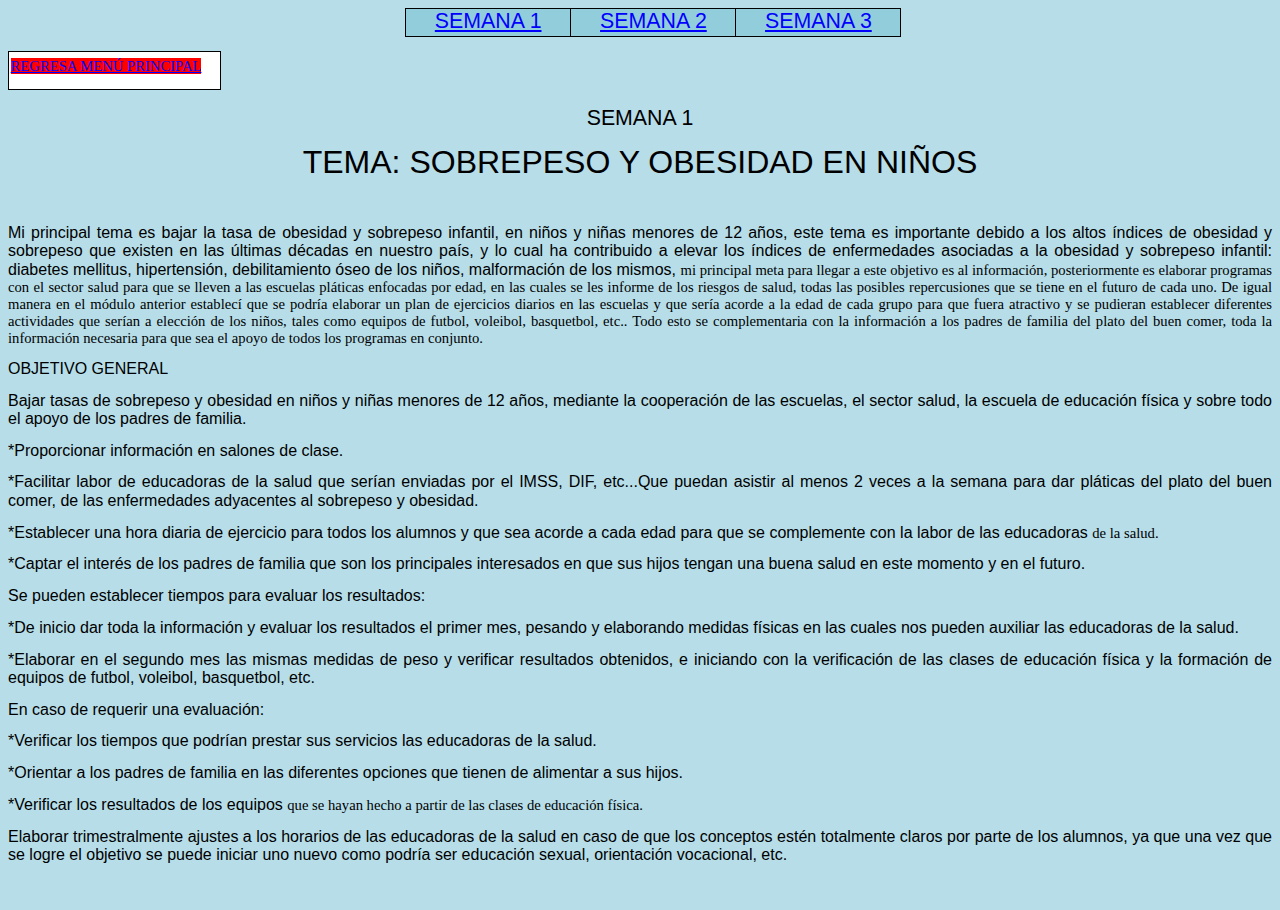
<file: semana1.html>
<!DOCTYPE html>
<html lang="es">

<head>
<meta charset="UTF-8">
<title>Sobrepeso y obesidad en los ni&ntildeos</title>
<style>
<!--
 /* Font Definitions */
 @font-face
	{font-family:"Cambria Math";
	panose-1:2 4 5 3 5 4 6 3 2 4;
	mso-font-charset:0;
	mso-generic-font-family:roman;
	mso-font-pitch:variable;
	mso-font-signature:-1610611985 1107304683 0 0 159 0;}
@font-face
	{font-family:Calibri;
	panose-1:2 15 5 2 2 2 4 3 2 4;
	mso-font-charset:0;
	mso-generic-font-family:swiss;
	mso-font-pitch:variable;
	mso-font-signature:-1610611985 1073750139 0 0 159 0;}
 /* Style Definitions */
 p.MsoNormal, li.MsoNormal, div.MsoNormal
	{mso-style-unhide:no;
	mso-style-qformat:yes;
	mso-style-parent:"";
	margin-top:0cm;
	margin-right:0cm;
	margin-bottom:10.0pt;
	margin-left:0cm;
	line-height:115%;
	mso-pagination:widow-orphan;
	font-size:11.0pt;
	font-family:"Calibri","sans-serif";
	mso-ascii-font-family:Calibri;
	mso-ascii-theme-font:minor-latin;
	mso-fareast-font-family:Calibri;
	mso-fareast-theme-font:minor-latin;
	mso-hansi-font-family:Calibri;
	mso-hansi-theme-font:minor-latin;
	mso-bidi-font-family:"Times New Roman";
	mso-bidi-theme-font:minor-bidi;
	mso-fareast-language:EN-US;}
a:link, span.MsoHyperlink
	{mso-style-priority:99;
	color:blue;
	mso-themecolor:hyperlink;
	text-decoration:underline;
	text-underline:single;}
a:visited, span.MsoHyperlinkFollowed
	{mso-style-noshow:yes;
	mso-style-priority:99;
	color:purple;
	mso-themecolor:followedhyperlink;
	text-decoration:underline;
	text-underline:single;}
span.SpellE
	{mso-style-name:"";
	mso-spl-e:yes;}
.MsoChpDefault
	{mso-style-type:export-only;
	mso-default-props:yes;
	font-size:10.0pt;
	mso-ansi-font-size:10.0pt;
	mso-bidi-font-size:10.0pt;
	mso-ascii-font-family:Calibri;
	mso-ascii-theme-font:minor-latin;
	mso-fareast-font-family:Calibri;
	mso-fareast-theme-font:minor-latin;
	mso-hansi-font-family:Calibri;
	mso-hansi-theme-font:minor-latin;
	mso-bidi-font-family:"Times New Roman";
	mso-bidi-theme-font:minor-bidi;
	mso-fareast-language:EN-US;}
@page Section1
	{size:612.0pt 792.0pt;
	margin:70.85pt 3.0cm 70.85pt 3.0cm;
	mso-header-margin:35.4pt;
	mso-footer-margin:35.4pt;
	mso-paper-source:0;}
div.Section1
	{page:Section1;}
-->
</style>
<!--[if gte mso 10]>
<style>
 /* Style Definitions */
 table.MsoNormalTable
	{mso-style-name:"Tabla normal";
	mso-tstyle-rowband-size:0;
	mso-tstyle-colband-size:0;
	mso-style-noshow:yes;
	mso-style-priority:99;
	mso-style-qformat:yes;
	mso-style-parent:"";
	mso-padding-alt:0cm 5.4pt 0cm 5.4pt;
	mso-para-margin:0cm;
	mso-para-margin-bottom:.0001pt;
	mso-pagination:widow-orphan;
	font-size:10.0pt;
	font-family:"Calibri","sans-serif";
	mso-ascii-font-family:Calibri;
	mso-ascii-theme-font:minor-latin;
	mso-hansi-font-family:Calibri;
	mso-hansi-theme-font:minor-latin;
	mso-fareast-language:EN-US;}
table.MsoTableGrid
	{mso-style-name:"Tabla con cuadr�cula";
	mso-tstyle-rowband-size:0;
	mso-tstyle-colband-size:0;
	mso-style-priority:59;
	mso-style-unhide:no;
	border:solid black 1.0pt;
	mso-border-themecolor:text1;
	mso-border-alt:solid black .5pt;
	mso-border-themecolor:text1;
	mso-padding-alt:0cm 5.4pt 0cm 5.4pt;
	mso-border-insideh:.5pt solid black;
	mso-border-insideh-themecolor:text1;
	mso-border-insidev:.5pt solid black;
	mso-border-insidev-themecolor:text1;
	mso-para-margin:0cm;
	mso-para-margin-bottom:.0001pt;
	mso-pagination:widow-orphan;
	font-size:11.0pt;
	font-family:"Calibri","sans-serif";
	mso-ascii-font-family:Calibri;
	mso-ascii-theme-font:minor-latin;
	mso-hansi-font-family:Calibri;
	mso-hansi-theme-font:minor-latin;
	mso-fareast-language:EN-US;}
</style>
<![endif]--><!--[if gte mso 9]><xml>
 <o:shapedefaults v:ext="edit" spidmax="3074">
  <o:colormenu v:ext="edit" fillcolor="none [1304]"/>
 </o:shapedefaults></xml><![endif]--><!--[if gte mso 9]><xml>
 <o:shapelayout v:ext="edit">
  <o:idmap v:ext="edit" data="1"/>
 </o:shapelayout></xml><![endif]-->
</head>

<body bgcolor="#B6DDE8" lang=ES-MX link=blue vlink=purple style='tab-interval:
35.4pt'>

<div class=Section1>

<table class=MsoTableGrid border=1 cellspacing=0 cellpadding=0
 style='margin-left:297.7pt;border-collapse:collapse;border:none;mso-border-alt:
 solid black .5pt;mso-border-themecolor:text1;mso-yfti-tbllook:1184;mso-padding-alt:
 0cm 5.4pt 0cm 5.4pt'>
 <tr style='mso-yfti-irow:0;mso-yfti-firstrow:yes;mso-yfti-lastrow:yes;
  height:20.55pt'>
  <td width=150 valign=top style='width:112.6pt;border:solid black 1.0pt;
  mso-border-themecolor:text1;mso-border-alt:solid black .5pt;mso-border-themecolor:
  text1;background:#92CDDC;mso-background-themecolor:accent5;mso-background-themetint:
  153;padding:0cm 5.4pt 0cm 5.4pt;height:20.55pt'>
  <p class=MsoNormal align=center style='margin-bottom:0cm;margin-bottom:.0001pt;
  text-align:center;line-height:normal'><span style='font-size:16.0pt;
  font-family:"Arial","sans-serif"'><a href="semana1.html">SEMANA 1</a><o:p></o:p></span></p>
  </td>
  <td width=150 valign=top style='width:112.2pt;border:solid black 1.0pt;
  mso-border-themecolor:text1;border-left:none;mso-border-left-alt:solid black .5pt;
  mso-border-left-themecolor:text1;mso-border-alt:solid black .5pt;mso-border-themecolor:
  text1;background:#92CDDC;mso-background-themecolor:accent5;mso-background-themetint:
  153;padding:0cm 5.4pt 0cm 5.4pt;height:20.55pt'>
  <p class=MsoNormal align=center style='margin-bottom:0cm;margin-bottom:.0001pt;
  text-align:center;line-height:normal'><span style='font-size:16.0pt;
  font-family:"Arial","sans-serif"'><a href="semana2.html">SEMANA 2</a><o:p></o:p></span></p>
  </td>
  <td width=150 valign=top style='width:112.25pt;border:solid black 1.0pt;
  mso-border-themecolor:text1;border-left:none;mso-border-left-alt:solid black .5pt;
  mso-border-left-themecolor:text1;mso-border-alt:solid black .5pt;mso-border-themecolor:
  text1;background:#92CDDC;mso-background-themecolor:accent5;mso-background-themetint:
  153;padding:0cm 5.4pt 0cm 5.4pt;height:20.55pt'>
  <p class=MsoNormal align=center style='margin-bottom:0cm;margin-bottom:.0001pt;
  text-align:center;line-height:normal'><span style='font-size:16.0pt;
  font-family:"Arial","sans-serif"'><a href="semana3.html">SEMANA 3</a><o:p></o:p></span></p>
  </td>
 </tr>
</table>

<p class=MsoNormal align=center style='text-align:center;tab-stops:69.75pt'><!--[if gte vml 1]><v:shapetype
 id="_x0000_t202" coordsize="21600,21600" o:spt="202" path="m,l,21600r21600,l21600,xe">
 <v:stroke joinstyle="miter"/>
 <v:path gradientshapeok="t" o:connecttype="rect"/>
</v:shapetype><v:shape id="_x0000_s1026" type="#_x0000_t202" style='position:absolute;
 left:0;text-align:left;margin-left:21.75pt;margin-top:15.25pt;width:153.75pt;
 height:23.25pt;z-index:1;mso-position-horizontal-relative:text;
 mso-position-vertical-relative:text'/><![endif]--><![if !vml]><span
style='mso-ignore:vglayout;position:absolute;z-index:1;left:0px;margin-left:
28px;margin-top:19px;width:211px;height:37px'>

<table cellpadding=0 cellspacing=0>
 <tr>
  <td width=211 height=37 bgcolor=white style='border:.75pt solid black;
  vertical-align:top;background:white'><![endif]><![if !mso]><span
  style='position:absolute;mso-ignore:vglayout;left:0pt;z-index:1'>
  <table cellpadding=0 cellspacing=0 width="100%">
   <tr>
    <td><![endif]>
    <div v:shape="_x0000_s1026" style='padding:4.35pt 7.95pt 4.35pt 7.95pt'
    class=shape>
    <p class=MsoNormal style='background:red'><a href="index.html">REGRESA MEN&Uacute
    PRINCIPAL</a></p>
    </div>
    <![if !mso]></td>
   </tr>
  </table>
  </span><![endif]><![if !mso & !vml]>&nbsp;<![endif]><![if !vml]></td>
 </tr>
</table>

</span><![endif]><span style='font-size:16.0pt;line-height:115%;font-family:
"Arial","sans-serif"'><o:p></o:p></span></p>

<p class=MsoNormal align=center style='text-align:center;tab-stops:69.75pt'><span
style='font-size:16.0pt;line-height:115%;font-family:"Arial","sans-serif"'>SEMANA
1<o:p></o:p></span></p>

<p class=MsoNormal align=center style='text-align:center'><span
style='font-size:24.0pt;line-height:115%;font-family:"Arial","sans-serif"'>TEMA:
SOBREPESO Y OBESIDAD EN NI&NtildeOS<o:p></o:p></span></p>

<p class=MsoNormal><o:p>&nbsp;</o:p></p>

<p class=MsoNormal style='text-align:justify'><span style='font-size:12.0pt;
line-height:115%;font-family:"Arial","sans-serif"'>Mi principal tema es bajar
la tasa de obesidad y sobrepeso infantil, en ni&ntildeos y ni&ntildeas menores de 12 a&ntildeos, este
tema es importante debido a los altos &iacutendices de obesidad y sobrepeso que
existen en las &uacuteltimas d&eacutecadas en nuestro pa&iacutes, y lo cual ha contribuido a
elevar los &iacutendices de enfermedades asociadas a la obesidad y sobrepeso
infantil: diabetes mellitus, hipertensi&oacuten, debilitamiento &oacuteseo de los ni&ntildeos,
malformaci&oacuten de los mismos, </span>mi principal meta para llegar a este objetivo es
al informaci&oacuten, posteriormente es elaborar programas con el sector salud para
que se lleven a las escuelas pl&aacuteticas enfocadas por edad, en las cuales se les
informe de los riesgos de salud, todas las posibles repercusiones que se tiene
en el futuro de cada uno. De igual manera en el m&oacutedulo anterior establec&iacute que
se podr&iacutea elaborar un plan de ejercicios diarios en las escuelas y que ser&iacutea acorde a la edad de cada
grupo para que fuera atractivo y se pudieran establecer diferentes actividades
que ser&iacutean a elecci&oacuten de los ni&ntildeos, tales como equipos de futbol, voleibol,
basquetbol, etc.. </span>Todo esto se
complementaria con la informaci&oacuten a los padres de familia del plato del buen
comer, toda la informaci&oacuten necesaria para que sea el apoyo de todos los
programas en conjunto.<o:p></o:p></span></p>

<p class=MsoNormal style='text-align:justify'><span style='font-size:12.0pt;
line-height:115%;font-family:"Arial","sans-serif"'>OBJETIVO GENERAL<o:p></o:p></span></p>

<p class=MsoNormal style='text-align:justify'><span style='font-size:12.0pt;
line-height:115%;font-family:"Arial","sans-serif"'>Bajar tasas de sobrepeso y
obesidad en ni&ntildeos y ni&ntildeas menores de 12 a&ntildeos, mediante la cooperaci&oacuten de las escuelas,
el sector salud, la escuela de educaci&oacuten f&iacutesica y sobre todo el apoyo de los
padres de familia. <o:p></o:p></span></p>

<p class=MsoNormal style='text-align:justify'><span style='font-size:12.0pt;
line-height:115%;font-family:"Arial","sans-serif"'>*Proporcionar informaci&oacuten en
salones de clase.<o:p></o:p></span></p>

<p class=MsoNormal style='text-align:justify'><span style='font-size:12.0pt;
line-height:115%;font-family:"Arial","sans-serif"'>*Facilitar labor de
educadoras de la salud que ser&iacutean enviadas por el IMSS, DIF, etc...Que puedan
asistir al menos 2 veces a la semana para dar pl&aacuteticas del plato del buen
comer, de las enfermedades adyacentes al sobrepeso y obesidad.<o:p></o:p></span></p>

<p class=MsoNormal style='text-align:justify'><span style='font-size:12.0pt;
line-height:115%;font-family:"Arial","sans-serif"'>*Establecer una hora diaria
de ejercicio para todos los alumnos y que sea acorde a cada edad para que se
complemente con la labor de las educadoras </span>de la salud. <o:p></o:p></span></p>

<p class=MsoNormal style='text-align:justify'><span style='font-size:12.0pt;
line-height:115%;font-family:"Arial","sans-serif"'>*Captar el inter&eacutes de los
padres de familia que son los principales interesados en que sus hijos tengan
una buena salud en este momento y en el futuro.<o:p></o:p></span></p>

<p class=MsoNormal style='text-align:justify'><span style='font-size:12.0pt;
line-height:115%;font-family:"Arial","sans-serif"'>Se pueden establecer tiempos
para evaluar los resultados:<o:p></o:p></span></p>

<p class=MsoNormal style='text-align:justify'><span style='font-size:12.0pt;
line-height:115%;font-family:"Arial","sans-serif"'>*De inicio dar toda la
informaci&oacuten y evaluar los resultados el primer mes, pesando y elaborando
medidas f&iacutesicas en las cuales nos pueden auxiliar las educadoras de la salud.</span></p>

<p class=MsoNormal style='text-align:justify'><span style='font-size:12.0pt;
line-height:115%;font-family:"Arial","sans-serif"'>*Elaborar en el segundo mes
las mismas medidas de peso y verificar resultados obtenidos, e iniciando con la
verificaci&oacuten de las clases de educaci&oacuten f&iacutesica y la formaci&oacuten de equipos de
futbol, voleibol, basquetbol, etc.<o:p></o:p></span></p>

<p class=MsoNormal style='text-align:justify'><span style='font-size:12.0pt;
line-height:115%;font-family:"Arial","sans-serif"'>En caso de requerir una
evaluaci&oacuten:<o:p></o:p></span></p>

<p class=MsoNormal style='text-align:justify'><span style='font-size:12.0pt;
line-height:115%;font-family:"Arial","sans-serif"'>*Verificar los tiempos que
podr&iacutean prestar sus servicios las educadoras de la salud.</span></p>

<p class=MsoNormal style='text-align:justify'><span style='font-size:12.0pt;
line-height:115%;font-family:"Arial","sans-serif"'>*Orientar a los padres de
familia en las diferentes opciones que tienen de alimentar a sus hijos.<o:p></o:p></span></p>

<p class=MsoNormal style='text-align:justify'><span style='font-size:12.0pt;
line-height:115%;font-family:"Arial","sans-serif"'>*Verificar los resultados de
los equipos </span>que se hayan hecho a partir
de las clases de educaci&oacuten f&iacutesica.<o:p></o:p></span></p>

<p class=MsoNormal style='text-align:justify'><span style='font-size:12.0pt;
line-height:115%;font-family:"Arial","sans-serif"'>Elaborar trimestralmente
ajustes a los horarios de las educadoras de la salud en caso de que los
conceptos est&eacuten totalmente claros por parte de los alumnos, ya que una vez que
se logre el objetivo se puede iniciar <span class=SpellE>uno</span> nuevo como
podr&iacutea ser educaci&oacuten sexual, orientaci&oacuten vocacional, etc. <o:p></o:p></span></p>

<p class=MsoNormal style='text-align:justify'><span style='font-size:12.0pt;
line-height:115%;font-family:"Arial","sans-serif"'><o:p>&nbsp;</o:p></span></p>

</div>

</body>

</html>
</file>
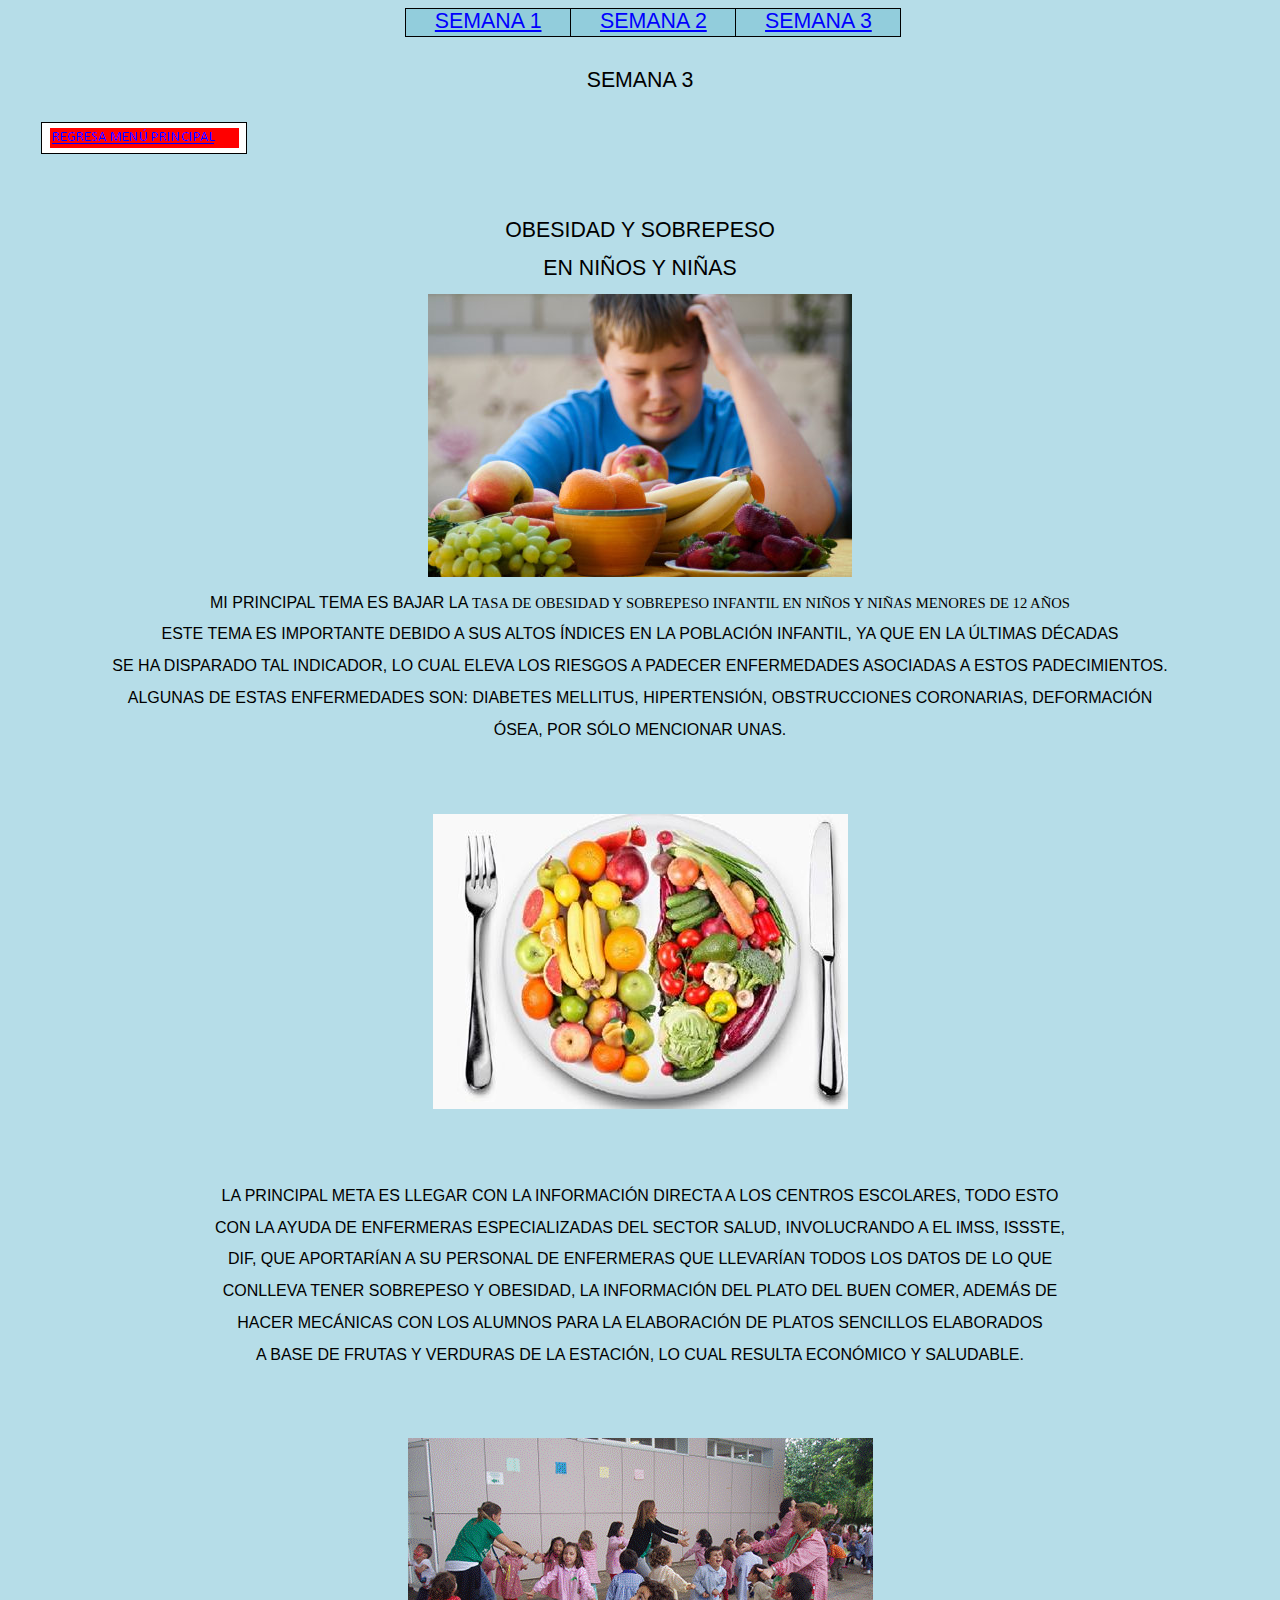
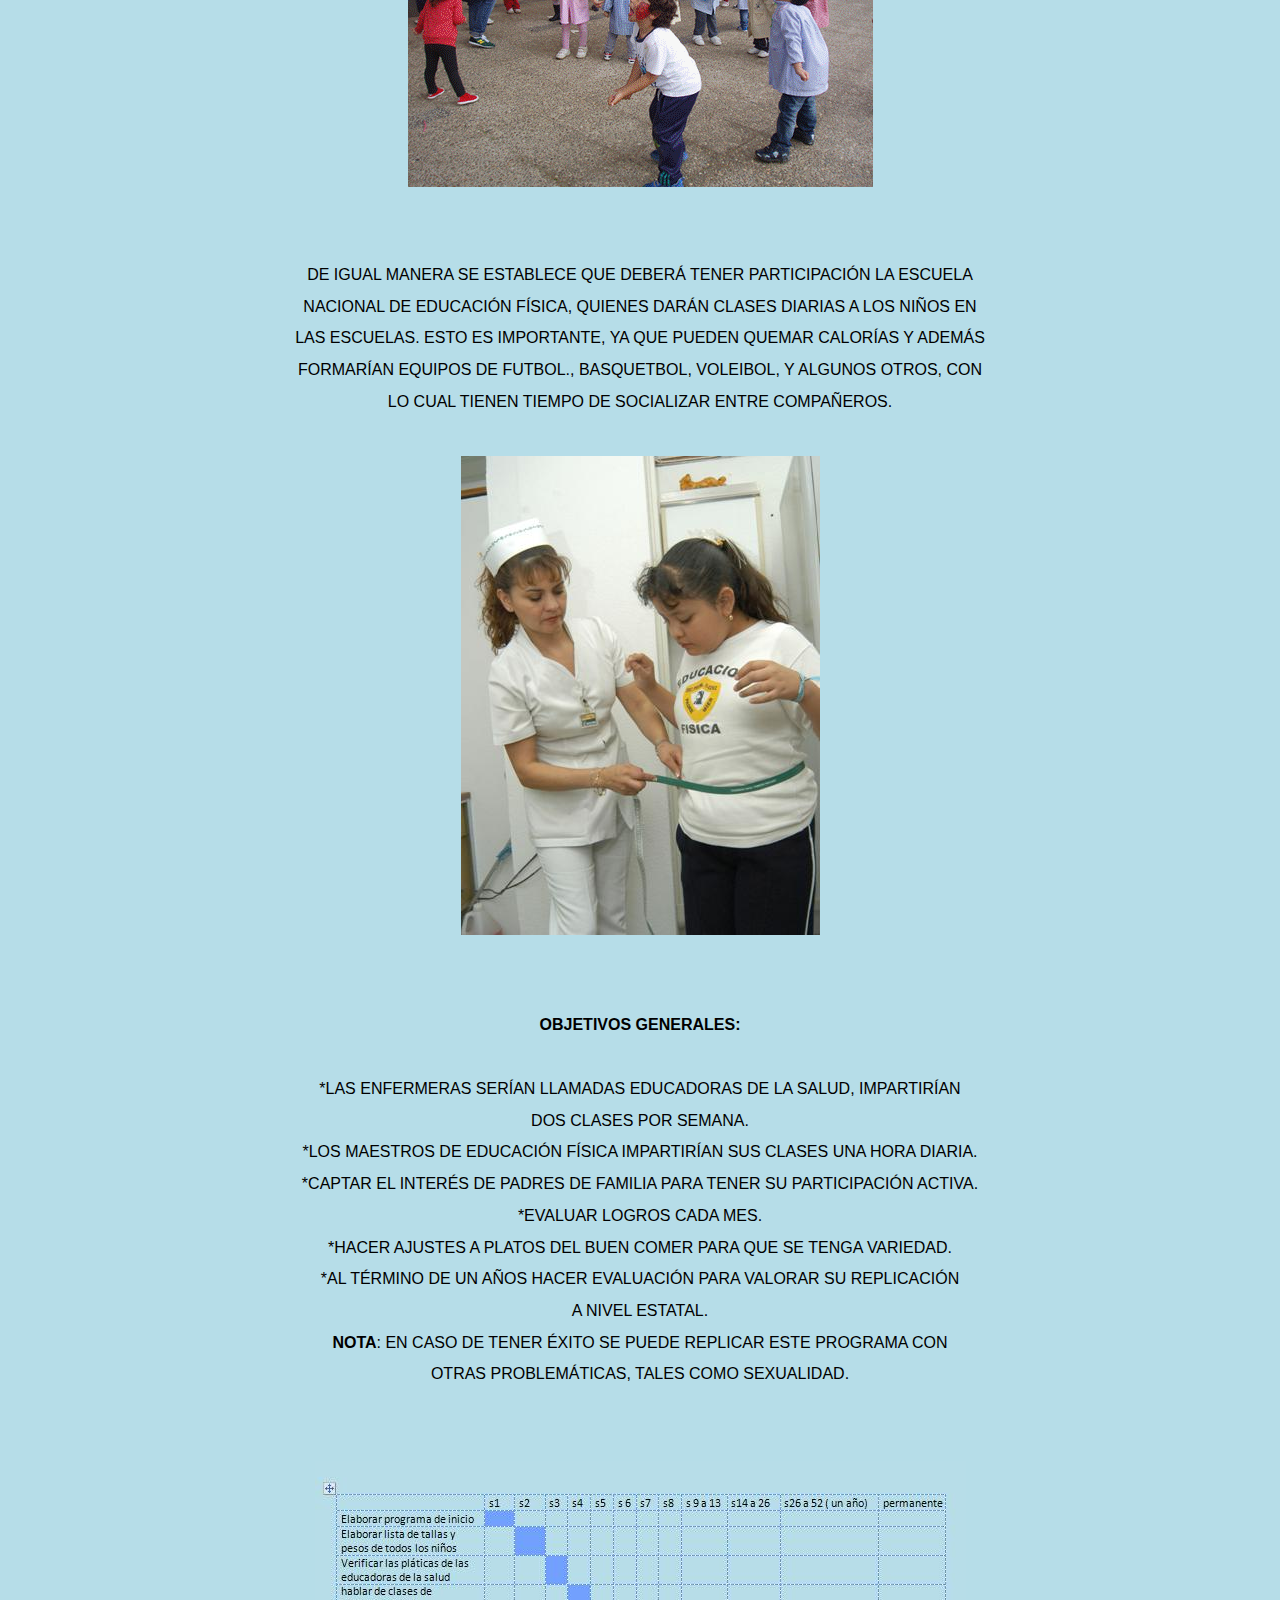
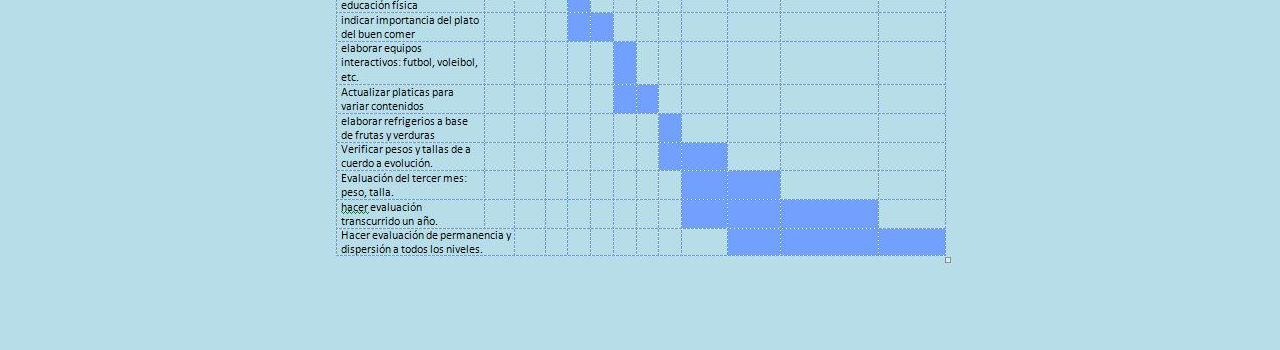
<file: semana3.html>
<!DOCTYPE html>
<html lang="es">

<head>
<meta charset="UTF-8">
<title>Sobrepeso y obesidad en los ni&Ntildeos</title>
<style>
<!--
 /* Font Definitions */
 @font-face
	{font-family:"Cambria Math";
	panose-1:2 4 5 3 5 4 6 3 2 4;
	mso-font-charset:0;
	mso-generic-font-family:roman;
	mso-font-pitch:variable;
	mso-font-signature:-1610611985 1107304683 0 0 159 0;}
@font-face
	{font-family:Calibri;
	panose-1:2 15 5 2 2 2 4 3 2 4;
	mso-font-charset:0;
	mso-generic-font-family:swiss;
	mso-font-pitch:variable;
	mso-font-signature:-1610611985 1073750139 0 0 159 0;}
@font-face
	{font-family:Tahoma;
	panose-1:2 11 6 4 3 5 4 4 2 4;
	mso-font-charset:0;
	mso-generic-font-family:swiss;
	mso-font-pitch:variable;
	mso-font-signature:1627400839 -2147483648 8 0 66047 0;}
 /* Style Definitions */
 p.MsoNormal, li.MsoNormal, div.MsoNormal
	{mso-style-unhide:no;
	mso-style-qformat:yes;
	mso-style-parent:"";
	margin-top:0cm;
	margin-right:0cm;
	margin-bottom:10.0pt;
	margin-left:0cm;
	line-height:115%;
	mso-pagination:widow-orphan;
	font-size:11.0pt;
	font-family:"Calibri","sans-serif";
	mso-ascii-font-family:Calibri;
	mso-ascii-theme-font:minor-latin;
	mso-fareast-font-family:Calibri;
	mso-fareast-theme-font:minor-latin;
	mso-hansi-font-family:Calibri;
	mso-hansi-theme-font:minor-latin;
	mso-bidi-font-family:"Times New Roman";
	mso-bidi-theme-font:minor-bidi;
	mso-fareast-language:EN-US;}
a:link, span.MsoHyperlink
	{mso-style-priority:99;
	color:blue;
	mso-themecolor:hyperlink;
	text-decoration:underline;
	text-underline:single;}
a:visited, span.MsoHyperlinkFollowed
	{mso-style-noshow:yes;
	mso-style-priority:99;
	color:purple;
	mso-themecolor:followedhyperlink;
	text-decoration:underline;
	text-underline:single;}
p.MsoAcetate, li.MsoAcetate, div.MsoAcetate
	{mso-style-noshow:yes;
	mso-style-priority:99;
	mso-style-link:"Texto de globo Car";
	margin:0cm;
	margin-bottom:.0001pt;
	mso-pagination:widow-orphan;
	font-size:8.0pt;
	font-family:"Tahoma","sans-serif";
	mso-fareast-font-family:Calibri;
	mso-fareast-theme-font:minor-latin;
	mso-fareast-language:EN-US;}
span.TextodegloboCar
	{mso-style-name:"Texto de globo Car";
	mso-style-noshow:yes;
	mso-style-priority:99;
	mso-style-unhide:no;
	mso-style-locked:yes;
	mso-style-link:"Texto de globo";
	mso-ansi-font-size:8.0pt;
	mso-bidi-font-size:8.0pt;
	font-family:"Tahoma","sans-serif";
	mso-ascii-font-family:Tahoma;
	mso-hansi-font-family:Tahoma;
	mso-bidi-font-family:Tahoma;}
.MsoChpDefault
	{mso-style-type:export-only;
	mso-default-props:yes;
	font-size:10.0pt;
	mso-ansi-font-size:10.0pt;
	mso-bidi-font-size:10.0pt;
	mso-ascii-font-family:Calibri;
	mso-ascii-theme-font:minor-latin;
	mso-fareast-font-family:Calibri;
	mso-fareast-theme-font:minor-latin;
	mso-hansi-font-family:Calibri;
	mso-hansi-theme-font:minor-latin;
	mso-bidi-font-family:"Times New Roman";
	mso-bidi-theme-font:minor-bidi;
	mso-fareast-language:EN-US;}
@page Section1
	{size:612.0pt 792.0pt;
	margin:70.85pt 3.0cm 70.85pt 3.0cm;
	mso-header-margin:35.4pt;
	mso-footer-margin:35.4pt;
	mso-paper-source:0;}
div.Section1
	{page:Section1;}
-->
</style>
<!--[if gte mso 10]>
<style>
 /* Style Definitions */
 table.MsoNormalTable
	{mso-style-name:"Tabla normal";
	mso-tstyle-rowband-size:0;
	mso-tstyle-colband-size:0;
	mso-style-noshow:yes;
	mso-style-priority:99;
	mso-style-qformat:yes;
	mso-style-parent:"";
	mso-padding-alt:0cm 5.4pt 0cm 5.4pt;
	mso-para-margin:0cm;
	mso-para-margin-bottom:.0001pt;
	mso-pagination:widow-orphan;
	font-size:10.0pt;
	font-family:"Calibri","sans-serif";
	mso-ascii-font-family:Calibri;
	mso-ascii-theme-font:minor-latin;
	mso-hansi-font-family:Calibri;
	mso-hansi-theme-font:minor-latin;
	mso-fareast-language:EN-US;}
table.MsoTableGrid
	{mso-style-name:"Tabla con cuadr�cula";
	mso-tstyle-rowband-size:0;
	mso-tstyle-colband-size:0;
	mso-style-priority:59;
	mso-style-unhide:no;
	border:solid black 1.0pt;
	mso-border-themecolor:text1;
	mso-border-alt:solid black .5pt;
	mso-border-themecolor:text1;
	mso-padding-alt:0cm 5.4pt 0cm 5.4pt;
	mso-border-insideh:.5pt solid black;
	mso-border-insideh-themecolor:text1;
	mso-border-insidev:.5pt solid black;
	mso-border-insidev-themecolor:text1;
	mso-para-margin:0cm;
	mso-para-margin-bottom:.0001pt;
	mso-pagination:widow-orphan;
	font-size:11.0pt;
	font-family:"Calibri","sans-serif";
	mso-ascii-font-family:Calibri;
	mso-ascii-theme-font:minor-latin;
	mso-hansi-font-family:Calibri;
	mso-hansi-theme-font:minor-latin;
	mso-fareast-language:EN-US;}
</style>
<![endif]--><!--[if gte mso 9]><xml>
 <o:shapedefaults v:ext="edit" spidmax="3074">
  <o:colormenu v:ext="edit" fillcolor="none [1304]"/>
 </o:shapedefaults></xml><![endif]--><!--[if gte mso 9]><xml>
 <o:shapelayout v:ext="edit">
  <o:idmap v:ext="edit" data="1"/>
 </o:shapelayout></xml><![endif]-->
</head>

<body bgcolor="#B6DDE8" lang=ES-MX link=blue vlink=purple style='tab-interval:
35.4pt'>

<div class=Section1>

<table class=MsoTableGrid border=1 cellspacing=0 cellpadding=0
 style='margin-left:297.7pt;border-collapse:collapse;border:none;mso-border-alt:
 solid black .5pt;mso-border-themecolor:text1;mso-yfti-tbllook:1184;mso-padding-alt:
 0cm 5.4pt 0cm 5.4pt'>
 <tr style='mso-yfti-irow:0;mso-yfti-firstrow:yes;mso-yfti-lastrow:yes;
  height:20.55pt'>
  <td width=150 valign=top style='width:112.6pt;border:solid black 1.0pt;
  mso-border-themecolor:text1;mso-border-alt:solid black .5pt;mso-border-themecolor:
  text1;background:#92CDDC;mso-background-themecolor:accent5;mso-background-themetint:
  153;padding:0cm 5.4pt 0cm 5.4pt;height:20.55pt'>
  <p class=MsoNormal align=center style='margin-bottom:0cm;margin-bottom:.0001pt;
  text-align:center;line-height:normal'><span style='font-size:16.0pt;
  font-family:"Arial","sans-serif"'><a href="semana1.html">SEMANA 1</a><o:p></o:p></span></p>
  </td>
  <td width=150 valign=top style='width:112.2pt;border:solid black 1.0pt;
  mso-border-themecolor:text1;border-left:none;mso-border-left-alt:solid black .5pt;
  mso-border-left-themecolor:text1;mso-border-alt:solid black .5pt;mso-border-themecolor:
  text1;background:#92CDDC;mso-background-themecolor:accent5;mso-background-themetint:
  153;padding:0cm 5.4pt 0cm 5.4pt;height:20.55pt'>
  <p class=MsoNormal align=center style='margin-bottom:0cm;margin-bottom:.0001pt;
  text-align:center;line-height:normal'><span style='font-size:16.0pt;
  font-family:"Arial","sans-serif"'><a href="semana2.html">SEMANA 2</a><o:p></o:p></span></p>
  </td>
  <td width=150 valign=top style='width:112.25pt;border:solid black 1.0pt;
  mso-border-themecolor:text1;border-left:none;mso-border-left-alt:solid black .5pt;
  mso-border-left-themecolor:text1;mso-border-alt:solid black .5pt;mso-border-themecolor:
  text1;background:#92CDDC;mso-background-themecolor:accent5;mso-background-themetint:
  153;padding:0cm 5.4pt 0cm 5.4pt;height:20.55pt'>
  <p class=MsoNormal align=center style='margin-bottom:0cm;margin-bottom:.0001pt;
  text-align:center;line-height:normal'><span style='font-size:16.0pt;
  font-family:"Arial","sans-serif"'><a href="semana3.html">SEMANA 3</a><o:p></o:p></span></p>
  </td>
 </tr>
</table>

<p class=MsoNormal><o:p>&nbsp;</o:p></p>

<p class=MsoNormal align=center style='text-align:center;tab-stops:69.75pt'><span
style='font-size:16.0pt;line-height:115%;font-family:"Arial","sans-serif"'>SEMANA
3<o:p></o:p></span></p>

<p class=MsoNormal align=center style='text-align:center;tab-stops:69.75pt'><!--[if gte vml 1]><v:shapetype
 id="_x0000_t202" coordsize="21600,21600" o:spt="202" path="m,l,21600r21600,l21600,xe">
 <v:stroke joinstyle="miter"/>
 <v:path gradientshapeok="t" o:connecttype="rect"/>
</v:shapetype><v:shape id="_x0000_s1029" type="#_x0000_t202" href="INDEX.htm"
 style='position:absolute;left:0;text-align:left;margin-left:23.25pt;
 margin-top:11.1pt;width:153.75pt;height:23.25pt;z-index:1' o:button="t">
 <v:fill o:detectmouseclick="t"/>
 <v:textbox>
  <![if !mso]>
  <table cellpadding=0 cellspacing=0 width="100%">
   <tr>
    <td><![endif]>
    <div>
    <p class=MsoNormal style='background:red'><a href="INDEX.htm">REGRESA MEN�
    PRINCIPAL</a></p>
    </div>
    <![if !mso]></td>
   </tr>
  </table>
  <![endif]></v:textbox>
</v:shape><![endif]--><![if !vml]><span style='mso-ignore:vglayout'>

<table cellpadding=0 cellspacing=0 align=left>
 <tr>
  <td width=30 height=14></td>
 </tr>
 <tr>
  <td></td>
  <td><a href="index.html"><img border=0 width=211 height=37
  src="SEMANA%203_archivos/image010.gif"
  alt="Cuadro de texto: REGRESA MEN� PRINCIPAL" v:shapes="_x0000_s1029"></a></td>
 </tr>
</table>

</span><![endif]><o:p>&nbsp;</o:p></p>

<p class=MsoNormal align=center style='text-align:center;tab-stops:69.75pt'><o:p>&nbsp;</o:p></p>

<p class=MsoNormal align=center style='text-align:center;tab-stops:69.75pt'><o:p>&nbsp;</o:p></p>

<br style='mso-ignore:vglayout' clear=ALL>

<p class=MsoNormal align=center style='text-align:center;tab-stops:69.75pt'><span
style='font-size:16.0pt;line-height:115%;font-family:"Arial","sans-serif"'>OBESIDAD
Y SOBREPESO<o:p></o:p></span></p>

<p class=MsoNormal align=center style='text-align:center;tab-stops:69.75pt'><span
style='font-size:16.0pt;line-height:115%;font-family:"Arial","sans-serif"'>EN
NI&NtildeOS Y NI&NtildeAS<o:p></o:p></span></p>

<p class=MsoNormal align=center style='text-align:center;tab-stops:69.75pt'><span
style='mso-fareast-language:ES-MX;mso-no-proof:yes'><!--[if gte vml 1]><v:shapetype
 id="_x0000_t75" coordsize="21600,21600" o:spt="75" o:preferrelative="t"
 path="m@4@5l@4@11@9@11@9@5xe" filled="f" stroked="f">
 <v:stroke joinstyle="miter"/>
 <v:formulas>
  <v:f eqn="if lineDrawn pixelLineWidth 0"/>
  <v:f eqn="sum @0 1 0"/>
  <v:f eqn="sum 0 0 @1"/>
  <v:f eqn="prod @2 1 2"/>
  <v:f eqn="prod @3 21600 pixelWidth"/>
  <v:f eqn="prod @3 21600 pixelHeight"/>
  <v:f eqn="sum @0 0 1"/>
  <v:f eqn="prod @6 1 2"/>
  <v:f eqn="prod @7 21600 pixelWidth"/>
  <v:f eqn="sum @8 21600 0"/>
  <v:f eqn="prod @7 21600 pixelHeight"/>
  <v:f eqn="sum @10 21600 0"/>
 </v:formulas>
 <v:path o:extrusionok="f" gradientshapeok="t" o:connecttype="rect"/>
 <o:lock v:ext="edit" aspectratio="t"/>
</v:shapetype><v:shape id="_x0031__x0020_Imagen" o:spid="_x0000_i1029" type="#_x0000_t75"
 alt="sobrepeso.jpg" style='width:318pt;height:212.25pt;visibility:visible;
 mso-wrap-style:square'>
 <v:imagedata src="SEMANA%203_archivos/image001.jpg" o:title="sobrepeso"/>
</v:shape><![endif]--><![if !vml]><img border=0 width=424 height=283
src="SEMANA%203_archivos/image001.jpg" alt=sobrepeso.jpg v:shapes="_x0031__x0020_Imagen"><![endif]></span></p>

<p class=MsoNormal align=center style='text-align:center'><span
style='font-size:12.0pt;line-height:115%;font-family:"Arial","sans-serif"'>MI
PRINCIPAL TEMA ES BAJAR LA </span>TASA DE OBESIDAD
Y SOBREPESO INFANTIL EN NI&NtildeOS Y NI&NtildeAS MENORES DE 12 A&NtildeOS<o:p></o:p></span></p>

<p class=MsoNormal align=center style='text-align:center'><span
style='font-size:12.0pt;line-height:115%;font-family:"Arial","sans-serif"'>ESTE
TEMA ES IMPORTANTE DEBIDO A SUS ALTOS &IacuteNDICES EN LA POBLACI&OacuteN INFANTIL, YA QUE
EN LA &UacuteLTIMAS D&EacuteCADAS<o:p></o:p></span></p>

<p class=MsoNormal align=center style='text-align:center'><span
style='font-size:12.0pt;line-height:115%;font-family:"Arial","sans-serif"'>SE
HA DISPARADO TAL INDICADOR, LO CUAL ELEVA LOS RIESGOS A PADECER ENFERMEDADES
ASOCIADAS A ESTOS PADECIMIENTOS.<o:p></o:p></span></p>

<p class=MsoNormal align=center style='text-align:center'><span
style='font-size:12.0pt;line-height:115%;font-family:"Arial","sans-serif"'>ALGUNAS
DE ESTAS ENFERMEDADES SON: DIABETES MELLITUS, HIPERTENSI&OacuteN, OBSTRUCCIONES
CORONARIAS, DEFORMACI&OacuteN<o:p></o:p></span></p>

<p class=MsoNormal align=center style='text-align:center'><span
style='font-size:12.0pt;line-height:115%;font-family:"Arial","sans-serif"'>&OacuteSEA,
POR S&OacuteLO MENCIONAR UNAS.<o:p></o:p></span></p>

<p class=MsoNormal align=center style='text-align:center'><span
style='font-size:12.0pt;line-height:115%;font-family:"Arial","sans-serif"'><o:p>&nbsp;</o:p></span></p>

<p class=MsoNormal align=center style='text-align:center'><o:p>&nbsp;</o:p></p>

<p class=MsoNormal align=center style='text-align:center'><span
style='mso-fareast-language:ES-MX;mso-no-proof:yes'><!--[if gte vml 1]><v:shape
 id="_x0032__x0020_Imagen" o:spid="_x0000_i1028" type="#_x0000_t75" alt="frutas-y-verduras.jpg"
 style='width:311.25pt;height:221.25pt;visibility:visible;mso-wrap-style:square'>
 <v:imagedata src="SEMANA%203_archivos/image002.jpg" o:title="frutas-y-verduras"/>
</v:shape><![endif]--><![if !vml]><img border=0 width=415 height=295
src="SEMANA%203_archivos/image012.jpg" alt=frutas-y-verduras.jpg v:shapes="_x0032__x0020_Imagen"><![endif]></span></p>

<p class=MsoNormal><o:p>&nbsp;</o:p></p>

<p class=MsoNormal><o:p>&nbsp;</o:p></p>

<p class=MsoNormal align=center style='text-align:center'><span
style='font-size:12.0pt;line-height:115%;font-family:"Arial","sans-serif"'>LA
PRINCIPAL META ES LLEGAR CON LA INFORMACI&OacuteN DIRECTA A LOS CENTROS ESCOLARES,
TODO ESTO<o:p></o:p></span></p>

<p class=MsoNormal align=center style='text-align:center'><span
style='font-size:12.0pt;line-height:115%;font-family:"Arial","sans-serif"'>CON
LA AYUDA DE ENFERMERAS ESPECIALIZADAS DEL SECTOR SALUD, INVOLUCRANDO A EL IMSS,
ISSSTE,<o:p></o:p></span></p>

<p class=MsoNormal align=center style='text-align:center'><span
style='font-size:12.0pt;line-height:115%;font-family:"Arial","sans-serif"'>DIF,
QUE APORTAR&IacuteAN A SU PERSONAL DE ENFERMERAS QUE LLEVAR&IacuteAN TODOS LOS DATOS DE LO
QUE<o:p></o:p></span></p>

<p class=MsoNormal align=center style='text-align:center'><span
style='font-size:12.0pt;line-height:115%;font-family:"Arial","sans-serif"'>CONLLEVA
TENER SOBREPESO Y OBESIDAD, LA INFORMACI&OacuteN DEL PLATO DEL BUEN COMER, ADEM&AacuteS DE <o:p></o:p></span></p>

<p class=MsoNormal align=center style='text-align:center'><span
style='font-size:12.0pt;line-height:115%;font-family:"Arial","sans-serif"'>HACER
MEC&AacuteNICAS CON LOS ALUMNOS PARA LA ELABORACI&OacuteN DE PLATOS SENCILLOS ELABORADOS<o:p></o:p></span></p>

<p class=MsoNormal align=center style='text-align:center'><span
style='font-size:12.0pt;line-height:115%;font-family:"Arial","sans-serif"'>A
BASE DE FRUTAS Y VERDURAS DE LA ESTACI&OacuteN, LO CUAL RESULTA ECON&OacuteMICO Y
SALUDABLE.<o:p></o:p></span></p>

<p class=MsoNormal align=center style='text-align:center'><o:p>&nbsp;</o:p></p>

<p class=MsoNormal align=center style='text-align:center'><o:p>&nbsp;</o:p></p>

<p class=MsoNormal align=center style='text-align:center'><span
style='mso-fareast-language:ES-MX;mso-no-proof:yes'><!--[if gte vml 1]><v:shape
 id="_x0033__x0020_Imagen" o:spid="_x0000_i1027" type="#_x0000_t75" alt="inteligencia interpersonal.png"
 style='width:348.75pt;height:261.75pt;visibility:visible;mso-wrap-style:square'>
 <v:imagedata src="SEMANA%203_archivos/image004.png" o:title="inteligencia interpersonal"/>
</v:shape><![endif]--><![if !vml]><img border=0 width=465 height=349
src="SEMANA%203_archivos/image013.gif" alt="inteligencia interpersonal.png"
v:shapes="_x0033__x0020_Imagen"><![endif]></span></p>

<p class=MsoNormal><o:p>&nbsp;</o:p></p>

<p class=MsoNormal><span style='font-size:12.0pt;line-height:115%;font-family:
"Arial","sans-serif"'><o:p>&nbsp;</o:p></span></p>

<p class=MsoNormal align=center style='text-align:center'><span
style='font-size:12.0pt;line-height:115%;font-family:"Arial","sans-serif"'>DE
IGUAL MANERA SE ESTABLECE QUE DEBER&Aacute TENER PARTICIPACI&OacuteN LA ESCUELA<o:p></o:p></span></p>

<p class=MsoNormal align=center style='text-align:center'><span
style='font-size:12.0pt;line-height:115%;font-family:"Arial","sans-serif"'>NACIONAL
DE EDUCACI&OacuteN F&IacuteSICA, QUIENES DAR&AacuteN CLASES DIARIAS A LOS NI&NtildeOS EN<o:p></o:p></span></p>

<p class=MsoNormal align=center style='text-align:center'><span
style='font-size:12.0pt;line-height:115%;font-family:"Arial","sans-serif"'>LAS
ESCUELAS. ESTO ES IMPORTANTE, YA QUE PUEDEN QUEMAR CALOR&IacuteAS Y ADEM&AacuteS<o:p></o:p></span></p>

<p class=MsoNormal align=center style='text-align:center'><span
style='font-size:12.0pt;line-height:115%;font-family:"Arial","sans-serif"'>FORMAR&IacuteAN
EQUIPOS DE FUTBOL., BASQUETBOL, VOLEIBOL, Y ALGUNOS OTROS, CON <o:p></o:p></span></p>

<p class=MsoNormal align=center style='text-align:center'><span
style='font-size:12.0pt;line-height:115%;font-family:"Arial","sans-serif"'>LO
CUAL TIENEN TIEMPO DE SOCIALIZAR ENTRE COMPA&NtildeEROS.<o:p></o:p></span></p>

<p class=MsoNormal align=center style='text-align:center'><span
style='font-size:12.0pt;line-height:115%;font-family:"Arial","sans-serif"'><o:p>&nbsp;</o:p></span></p>

<p class=MsoNormal align=center style='text-align:center'><span
style='font-size:12.0pt;line-height:115%;font-family:"Arial","sans-serif";
mso-fareast-language:ES-MX;mso-no-proof:yes'><!--[if gte vml 1]><v:shape id="_x0035__x0020_Imagen"
 o:spid="_x0000_i1026" type="#_x0000_t75" alt="obesidad.jpg" style='width:269.25pt;
 height:359.25pt;visibility:visible;mso-wrap-style:square'>
 <v:imagedata src="SEMANA%203_archivos/image006.jpg" o:title="obesidad"/>
</v:shape><![endif]--><![if !vml]><img border=0 width=359 height=479
src="SEMANA%203_archivos/image014.jpg" alt=obesidad.jpg v:shapes="_x0035__x0020_Imagen"><![endif]></span><span
style='font-size:12.0pt;line-height:115%;font-family:"Arial","sans-serif"'><o:p></o:p></span></p>

<p class=MsoNormal><span style='font-size:12.0pt;line-height:115%;font-family:
"Arial","sans-serif"'><o:p>&nbsp;</o:p></span></p>

<p class=MsoNormal align=center style='text-align:center'><span
style='font-size:12.0pt;line-height:115%;font-family:"Arial","sans-serif"'><o:p>&nbsp;</o:p></span></p>

<p class=MsoNormal align=center style='text-align:center'><b style='mso-bidi-font-weight:
normal'><span style='font-size:12.0pt;line-height:115%;font-family:"Arial","sans-serif"'>OBJETIVOS
GENERALES:<o:p></o:p></span></b></p>

<p class=MsoNormal align=center style='text-align:center'><span
style='font-size:12.0pt;line-height:115%;font-family:"Arial","sans-serif"'><o:p>&nbsp;</o:p></span></p>

<p class=MsoNormal align=center style='text-align:center'><span
style='font-size:12.0pt;line-height:115%;font-family:"Arial","sans-serif"'>*LAS
ENFERMERAS SER&IacuteAN LLAMADAS EDUCADORAS DE LA SALUD, IMPARTIR&IacuteAN<o:p></o:p></span></p>

<p class=MsoNormal align=center style='text-align:center'><span
style='font-size:12.0pt;line-height:115%;font-family:"Arial","sans-serif"'>DOS
CLASES POR SEMANA.<o:p></o:p></span></p>

<p class=MsoNormal align=center style='text-align:center'><span
style='font-size:12.0pt;line-height:115%;font-family:"Arial","sans-serif"'>*LOS
MAESTROS DE EDUCACI&OacuteN F&IacuteSICA IMPARTIR&IacuteAN SUS CLASES UNA HORA DIARIA.<o:p></o:p></span></p>

<p class=MsoNormal align=center style='text-align:center'><span
style='font-size:12.0pt;line-height:115%;font-family:"Arial","sans-serif"'>*CAPTAR
EL INTER&EacuteS DE PADRES DE FAMILIA PARA TENER SU PARTICIPACI&OacuteN ACTIVA.<o:p></o:p></span></p>

<p class=MsoNormal align=center style='text-align:center'><span
style='font-size:12.0pt;line-height:115%;font-family:"Arial","sans-serif"'>*EVALUAR
LOGROS CADA MES.<o:p></o:p></span></p>

<p class=MsoNormal align=center style='text-align:center'><span
style='font-size:12.0pt;line-height:115%;font-family:"Arial","sans-serif"'>*HACER
AJUSTES A PLATOS DEL BUEN COMER PARA QUE SE TENGA VARIEDAD.<o:p></o:p></span></p>

<p class=MsoNormal align=center style='text-align:center'><span
style='font-size:12.0pt;line-height:115%;font-family:"Arial","sans-serif"'>*AL
T&EacuteRMINO DE UN A&NtildeOS HACER EVALUACI&OacuteN PARA VALORAR SU REPLICACI&OacuteN<o:p></o:p></span></p>

<p class=MsoNormal align=center style='text-align:center'><span
style='font-size:12.0pt;line-height:115%;font-family:"Arial","sans-serif"'>A
NIVEL ESTATAL.<o:p></o:p></span></p>

<p class=MsoNormal align=center style='text-align:center'><b style='mso-bidi-font-weight:
normal'><span style='font-size:12.0pt;line-height:115%;font-family:"Arial","sans-serif"'>NOTA</span></b><span
style='font-size:12.0pt;line-height:115%;font-family:"Arial","sans-serif"'>: EN
CASO DE TENER &EacuteXITO SE PUEDE REPLICAR ESTE PROGRAMA CON<o:p></o:p></span></p>

<p class=MsoNormal align=center style='text-align:center'><span
style='font-size:12.0pt;line-height:115%;font-family:"Arial","sans-serif"'>OTRAS
PROBLEM&AacuteTICAS, TALES COMO SEXUALIDAD.<o:p></o:p></span></p>

<p class=MsoNormal align=center style='text-align:center'><span
style='font-size:12.0pt;line-height:115%;font-family:"Arial","sans-serif"'><o:p>&nbsp;</o:p></span></p>

<p class=MsoNormal align=center style='text-align:center'><span
style='font-size:12.0pt;line-height:115%;font-family:"Arial","sans-serif"'><o:p>&nbsp;</o:p></span></p>

<p class=MsoNormal align=center style='text-align:center'><span
style='font-size:12.0pt;line-height:115%;font-family:"Arial","sans-serif";
mso-fareast-language:ES-MX;mso-no-proof:yes'><!--[if gte vml 1]><v:shape id="Imagen_x0020_1"
 o:spid="_x0000_i1025" type="#_x0000_t75" style='width:488.25pt;height:354pt;
 visibility:visible;mso-wrap-style:square'>
 <v:imagedata src="SEMANA%203_archivos/image011.png" o:title=""/>
</v:shape><![endif]--><![if !vml]><img border=0 width=651 height=472
src="SEMANA%203_archivos/image015.jpg" v:shapes="Imagen_x0020_1"><![endif]></span><span
style='font-size:12.0pt;line-height:115%;font-family:"Arial","sans-serif"'><o:p></o:p></span></p>

</div>

</body>

</html>
</file>
